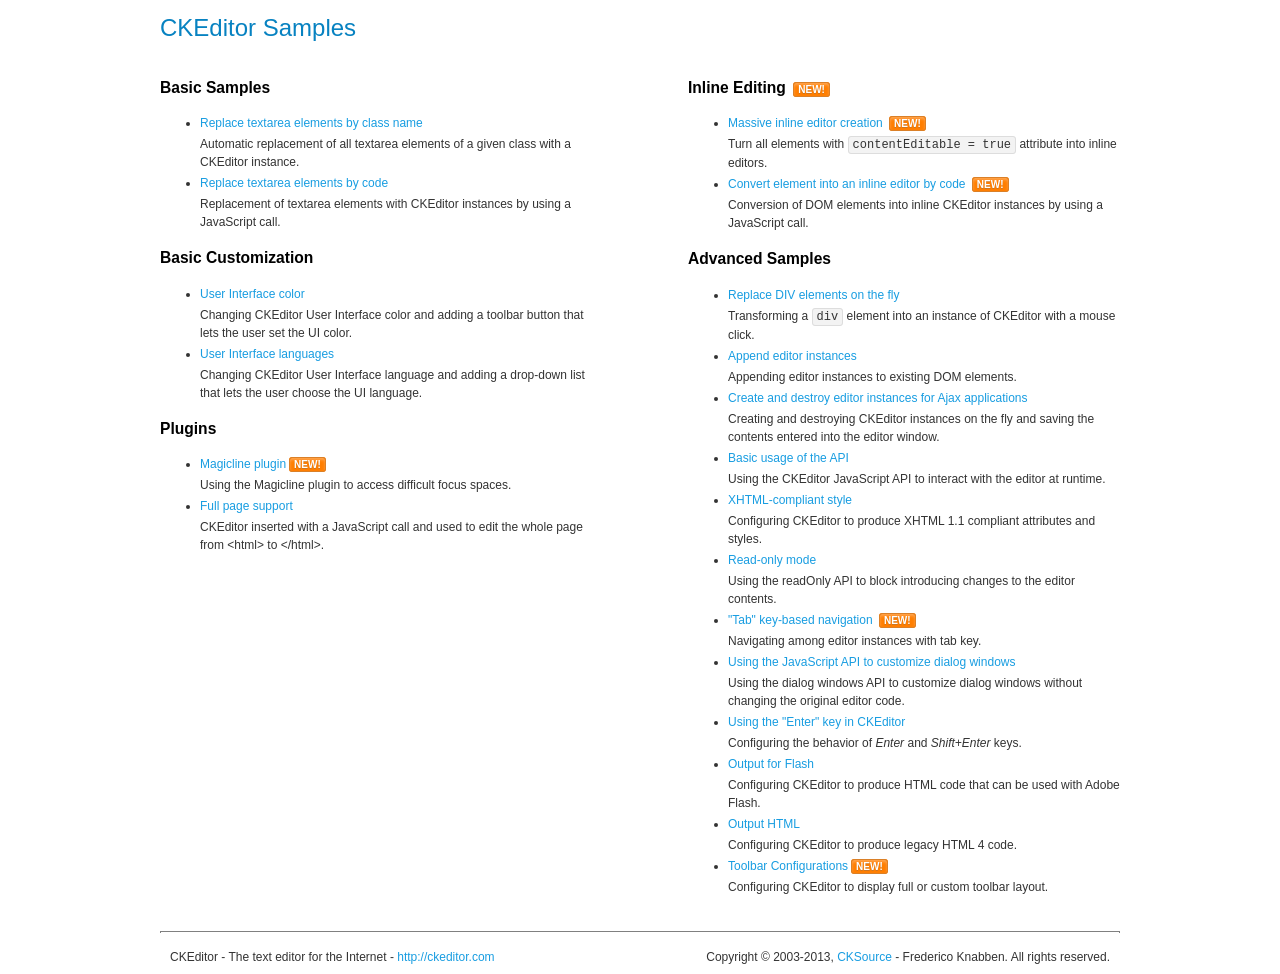
<file: libs/ckeditor/samples/index.html>
<!DOCTYPE html>
<!--
Copyright (c) 2003-2013, CKSource - Frederico Knabben. All rights reserved.
For licensing, see LICENSE.html or http://ckeditor.com/license
-->
<html>
<head>
	<title>CKEditor Samples</title>
	<meta charset="utf-8">
	<link rel="stylesheet" href="sample.css">
</head>
<body>
	<h1 class="samples">
		CKEditor Samples
	</h1>
	<div class="twoColumns">
		<div class="twoColumnsLeft">
			<h2 class="samples">
				Basic Samples
			</h2>
			<dl class="samples">
				<dt><a class="samples" href="replacebyclass.html">Replace textarea elements by class name</a></dt>
				<dd>Automatic replacement of all textarea elements of a given class with a CKEditor instance.</dd>

				<dt><a class="samples" href="replacebycode.html">Replace textarea elements by code</a></dt>
				<dd>Replacement of textarea elements with CKEditor instances by using a JavaScript call.</dd>
			</dl>

			<h2 class="samples">
				Basic Customization
			</h2>
			<dl class="samples">
				<dt><a class="samples" href="uicolor.html">User Interface color</a></dt>
				<dd>Changing CKEditor User Interface color and adding a toolbar button that lets the user set the UI color.</dd>

				<dt><a class="samples" href="uilanguages.html">User Interface languages</a></dt>
				<dd>Changing CKEditor User Interface language and adding a drop-down list that lets the user choose the UI language.</dd>
			</dl>


			<h2 class="samples">Plugins</h2>
<dl class="samples">
<dt><a class="samples" href="plugins/magicline/magicline.html">Magicline plugin</a><span class="new">New!</span></dt>
<dd>Using the Magicline plugin to access difficult focus spaces.</dd>

<dt><a class="samples" href="plugins/wysiwygarea/fullpage.html">Full page support</a></dt>
<dd>CKEditor inserted with a JavaScript call and used to edit the whole page from &lt;html&gt; to &lt;/html&gt;.</dd>
</dl>
		</div>
		<div class="twoColumnsRight">
			<h2 class="samples">
				Inline Editing <span class="new">New!</span>
			</h2>
			<dl class="samples">
				<dt><a class="samples" href="inlineall.html">Massive inline editor creation</a> <span class="new">New!</span></dt>
				<dd>Turn all elements with <code>contentEditable = true</code> attribute into inline editors.</dd>

				<dt><a class="samples" href="inlinebycode.html">Convert element into an inline editor by code</a> <span class="new">New!</span></dt>
				<dd>Conversion of DOM elements into inline CKEditor instances by using a JavaScript call.</dd>

				
			</dl>

			<h2 class="samples">
				Advanced Samples
			</h2>
			<dl class="samples">
				<dt><a class="samples" href="divreplace.html">Replace DIV elements on the fly</a></dt>
				<dd>Transforming a <code>div</code> element into an instance of CKEditor with a mouse click.</dd>

				<dt><a class="samples" href="appendto.html">Append editor instances</a></dt>
				<dd>Appending editor instances to existing DOM elements.</dd>

				<dt><a class="samples" href="ajax.html">Create and destroy editor instances for Ajax applications</a></dt>
				<dd>Creating and destroying CKEditor instances on the fly and saving the contents entered into the editor window.</dd>

				<dt><a class="samples" href="api.html">Basic usage of the API</a></dt>
				<dd>Using the CKEditor JavaScript API to interact with the editor at runtime.</dd>

				<dt><a class="samples" href="xhtmlstyle.html">XHTML-compliant style</a></dt>
				<dd>Configuring CKEditor to produce XHTML 1.1 compliant attributes and styles.</dd>

				<dt><a class="samples" href="readonly.html">Read-only mode</a></dt>
				<dd>Using the readOnly API to block introducing changes to the editor contents.</dd>

				<dt><a class="samples" href="tabindex.html">"Tab" key-based navigation</a> <span class="new">New!</span></dt>
				<dd>Navigating among editor instances with tab key.</dd>


				
<dt><a class="samples" href="plugins/dialog/dialog.html">Using the JavaScript API to customize dialog windows</a></dt>
<dd>Using the dialog windows API to customize dialog windows without changing the original editor code.</dd>

<dt><a class="samples" href="plugins/enterkey/enterkey.html">Using the &quot;Enter&quot; key in CKEditor</a></dt>
<dd>Configuring the behavior of <em>Enter</em> and <em>Shift+Enter</em> keys.</dd>

<dt><a class="samples" href="plugins/htmlwriter/outputforflash.html">Output for Flash</a></dt>
<dd>Configuring CKEditor to produce HTML code that can be used with Adobe Flash.</dd>

<dt><a class="samples" href="plugins/htmlwriter/outputhtml.html">Output HTML</a></dt>
<dd>Configuring CKEditor to produce legacy HTML 4 code.</dd>

<dt><a class="samples" href="plugins/toolbar/toolbar.html">Toolbar Configurations</a><span class="new">New!</span></dt>
<dd>Configuring CKEditor to display full or custom toolbar layout.</dd>

			</dl>
		</div>
	</div>
	<div id="footer">
		<hr>
		<p>
			CKEditor - The text editor for the Internet - <a class="samples" href="http://ckeditor.com/">http://ckeditor.com</a>
		</p>
		<p id="copy">
			Copyright &copy; 2003-2013, <a class="samples" href="http://cksource.com/">CKSource</a> - Frederico Knabben. All rights reserved.
		</p>
	</div>
</body>
</html>
</file>
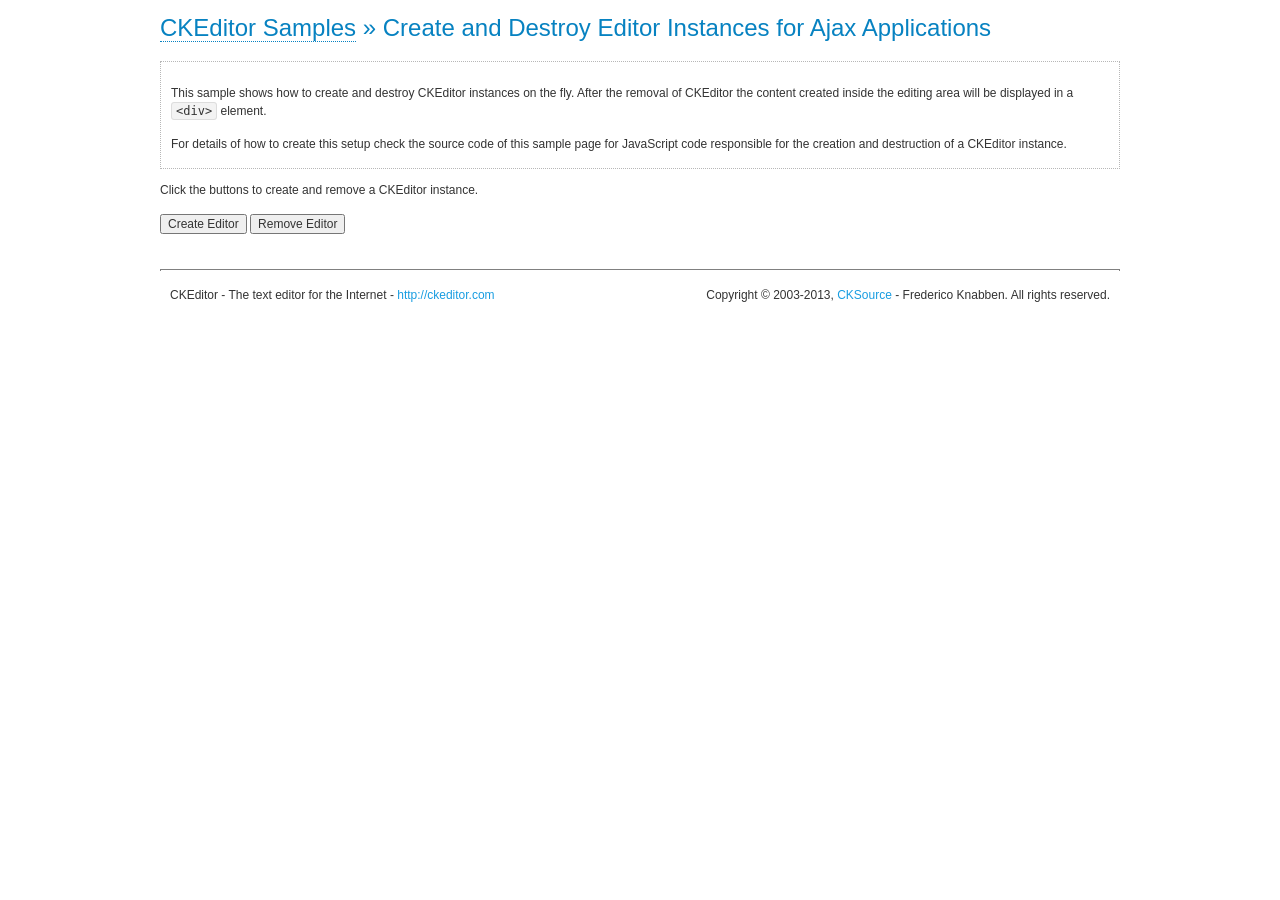
<file: libs/ckeditor/samples/ajax.html>
<!DOCTYPE html>
<!--
Copyright (c) 2003-2013, CKSource - Frederico Knabben. All rights reserved.
For licensing, see LICENSE.html or http://ckeditor.com/license
-->
<html>
<head>
	<title>Ajax &mdash; CKEditor Sample</title>
	<meta charset="utf-8">
	<script src="../ckeditor.js"></script>
	<link rel="stylesheet" href="sample.css">
	<script>

		var editor, html = '';

		function createEditor() {
			if ( editor )
				return;

			// Create a new editor inside the <div id="editor">, setting its value to html
			var config = {};
			editor = CKEDITOR.appendTo( 'editor', config, html );
		}

		function removeEditor() {
			if ( !editor )
				return;

			// Retrieve the editor contents. In an Ajax application, this data would be
			// sent to the server or used in any other way.
			document.getElementById( 'editorcontents' ).innerHTML = html = editor.getData();
			document.getElementById( 'contents' ).style.display = '';

			// Destroy the editor.
			editor.destroy();
			editor = null;
		}

	</script>
</head>
<body>
	<h1 class="samples">
		<a href="index.html">CKEditor Samples</a> &raquo; Create and Destroy Editor Instances for Ajax Applications
	</h1>
	<div class="description">
		<p>
			This sample shows how to create and destroy CKEditor instances on the fly. After the removal of CKEditor the content created inside the editing
			area will be displayed in a <code>&lt;div&gt;</code> element.
		</p>
		<p>
			For details of how to create this setup check the source code of this sample page
			for JavaScript code responsible for the creation and destruction of a CKEditor instance.
		</p>
	</div>
	<p>Click the buttons to create and remove a CKEditor instance.</p>
	<p>
		<input onclick="createEditor();" type="button" value="Create Editor">
		<input onclick="removeEditor();" type="button" value="Remove Editor">
	</p>
	<!-- This div will hold the editor. -->
	<div id="editor">
	</div>
	<div id="contents" style="display: none">
		<p>
			Edited Contents:
		</p>
		<!-- This div will be used to display the editor contents. -->
		<div id="editorcontents">
		</div>
	</div>
	<div id="footer">
		<hr>
		<p>
			CKEditor - The text editor for the Internet - <a class="samples" href="http://ckeditor.com/">http://ckeditor.com</a>
		</p>
		<p id="copy">
			Copyright &copy; 2003-2013, <a class="samples" href="http://cksource.com/">CKSource</a> - Frederico
			Knabben. All rights reserved.
		</p>
	</div>
</body>
</html>
</file>
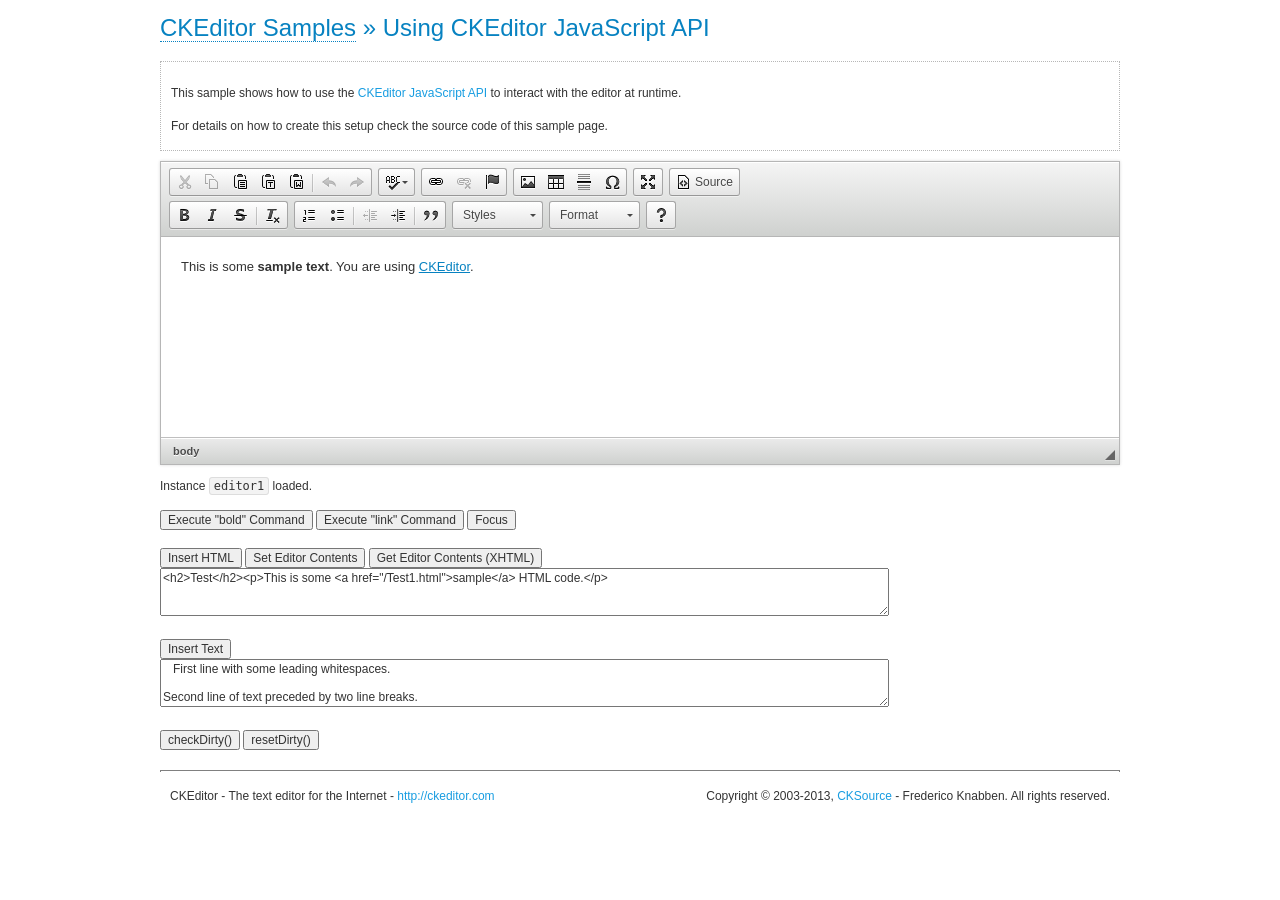
<file: libs/ckeditor/samples/api.html>
<!DOCTYPE html>
<!--
Copyright (c) 2003-2013, CKSource - Frederico Knabben. All rights reserved.
For licensing, see LICENSE.html or http://ckeditor.com/license
-->
<html>
<head>
	<meta charset="utf-8">
	<title>API Usage &mdash; CKEditor Sample</title>
	<script src="../ckeditor.js"></script>
	<link href="sample.css" rel="stylesheet">
	<script>

// The instanceReady event is fired, when an instance of CKEditor has finished
// its initialization.
CKEDITOR.on( 'instanceReady', function( ev ) {
	// Show the editor name and description in the browser status bar.
	document.getElementById( 'eMessage' ).innerHTML = 'Instance <code>' + ev.editor.name + '<\/code> loaded.';

	// Show this sample buttons.
	document.getElementById( 'eButtons' ).style.display = 'block';
});

function InsertHTML() {
	// Get the editor instance that we want to interact with.
	var editor = CKEDITOR.instances.editor1;
	var value = document.getElementById( 'htmlArea' ).value;

	// Check the active editing mode.
	if ( editor.mode == 'wysiwyg' )
	{
		// Insert HTML code.
		// http://docs.ckeditor.com/#!/api/CKEDITOR.editor-method-insertHtml
		editor.insertHtml( value );
	}
	else
		alert( 'You must be in WYSIWYG mode!' );
}

function InsertText() {
	// Get the editor instance that we want to interact with.
	var editor = CKEDITOR.instances.editor1;
	var value = document.getElementById( 'txtArea' ).value;

	// Check the active editing mode.
	if ( editor.mode == 'wysiwyg' )
	{
		// Insert as plain text.
		// http://docs.ckeditor.com/#!/api/CKEDITOR.editor-method-insertText
		editor.insertText( value );
	}
	else
		alert( 'You must be in WYSIWYG mode!' );
}

function SetContents() {
	// Get the editor instance that we want to interact with.
	var editor = CKEDITOR.instances.editor1;
	var value = document.getElementById( 'htmlArea' ).value;

	// Set editor contents (replace current contents).
	// http://docs.ckeditor.com/#!/api/CKEDITOR.editor-method-setData
	editor.setData( value );
}

function GetContents() {
	// Get the editor instance that you want to interact with.
	var editor = CKEDITOR.instances.editor1;

	// Get editor contents
	// http://docs.ckeditor.com/#!/api/CKEDITOR.editor-method-getData
	alert( editor.getData() );
}

function ExecuteCommand( commandName ) {
	// Get the editor instance that we want to interact with.
	var editor = CKEDITOR.instances.editor1;

	// Check the active editing mode.
	if ( editor.mode == 'wysiwyg' )
	{
		// Execute the command.
		// http://docs.ckeditor.com/#!/api/CKEDITOR.editor-method-execCommand
		editor.execCommand( commandName );
	}
	else
		alert( 'You must be in WYSIWYG mode!' );
}

function CheckDirty() {
	// Get the editor instance that we want to interact with.
	var editor = CKEDITOR.instances.editor1;
	// Checks whether the current editor contents present changes when compared
	// to the contents loaded into the editor at startup
	// http://docs.ckeditor.com/#!/api/CKEDITOR.editor-method-checkDirty
	alert( editor.checkDirty() );
}

function ResetDirty() {
	// Get the editor instance that we want to interact with.
	var editor = CKEDITOR.instances.editor1;
	// Resets the "dirty state" of the editor (see CheckDirty())
	// http://docs.ckeditor.com/#!/api/CKEDITOR.editor-method-resetDirty
	editor.resetDirty();
	alert( 'The "IsDirty" status has been reset' );
}

function Focus() {
	CKEDITOR.instances.editor1.focus();
}

function onFocus() {
	document.getElementById( 'eMessage' ).innerHTML = '<b>' + this.name + ' is focused </b>';
}

function onBlur() {
	document.getElementById( 'eMessage' ).innerHTML = this.name + ' lost focus';
}

	</script>

</head>
<body>
	<h1 class="samples">
		<a href="index.html">CKEditor Samples</a> &raquo; Using CKEditor JavaScript API
	</h1>
	<div class="description">
	<p>
		This sample shows how to use the
		<a class="samples" href="http://docs.ckeditor.com/#!/api/CKEDITOR.editor">CKEditor JavaScript API</a>
		to interact with the editor at runtime.
	</p>
	<p>
		For details on how to create this setup check the source code of this sample page.
	</p>
	</div>

	<!-- This <div> holds alert messages to be display in the sample page. -->
	<div id="alerts">
		<noscript>
			<p>
				<strong>CKEditor requires JavaScript to run</strong>. In a browser with no JavaScript
				support, like yours, you should still see the contents (HTML data) and you should
				be able to edit it normally, without a rich editor interface.
			</p>
		</noscript>
	</div>
	<form action="../../../samples/sample_posteddata.php" method="post">
		<textarea cols="100" id="editor1" name="editor1" rows="10">&lt;p&gt;This is some &lt;strong&gt;sample text&lt;/strong&gt;. You are using &lt;a href="http://ckeditor.com/"&gt;CKEditor&lt;/a&gt;.&lt;/p&gt;</textarea>

		<script>
			// Replace the <textarea id="editor1"> with an CKEditor instance.
			CKEDITOR.replace( 'editor1', {
				on: {
					focus: onFocus,
					blur: onBlur,

					// Check for availability of corresponding plugins.
					pluginsLoaded: function( evt ) {
						var doc = CKEDITOR.document, ed = evt.editor;
						if ( !ed.getCommand( 'bold' ) )
							doc.getById( 'exec-bold' ).hide();
						if ( !ed.getCommand( 'link' ) )
							doc.getById( 'exec-link' ).hide();
					}
				}
			});
		</script>

		<p id="eMessage">
		</p>

		<div id="eButtons" style="display: none">
			<input id="exec-bold" onclick="ExecuteCommand('bold');" type="button" value="Execute &quot;bold&quot; Command">
			<input id="exec-link" onclick="ExecuteCommand('link');" type="button" value="Execute &quot;link&quot; Command">
			<input onclick="Focus();" type="button" value="Focus">
			<br><br>
			<input onclick="InsertHTML();" type="button" value="Insert HTML">
			<input onclick="SetContents();" type="button" value="Set Editor Contents">
			<input onclick="GetContents();" type="button" value="Get Editor Contents (XHTML)">
			<br>
			<textarea cols="100" id="htmlArea" rows="3">&lt;h2&gt;Test&lt;/h2&gt;&lt;p&gt;This is some &lt;a href="/Test1.html"&gt;sample&lt;/a&gt; HTML code.&lt;/p&gt;</textarea>
			<br>
			<br>
			<input onclick="InsertText();" type="button" value="Insert Text">
			<br>
			<textarea cols="100" id="txtArea" rows="3">   First line with some leading whitespaces.

Second line of text preceded by two line breaks.</textarea>
			<br>
			<br>
			<input onclick="CheckDirty();" type="button" value="checkDirty()">
			<input onclick="ResetDirty();" type="button" value="resetDirty()">
		</div>
	</form>
	<div id="footer">
		<hr>
		<p>
			CKEditor - The text editor for the Internet - <a class="samples" href="http://ckeditor.com/">http://ckeditor.com</a>
		</p>
		<p id="copy">
			Copyright &copy; 2003-2013, <a class="samples" href="http://cksource.com/">CKSource</a> - Frederico
			Knabben. All rights reserved.
		</p>
	</div>
</body>
</html>
</file>
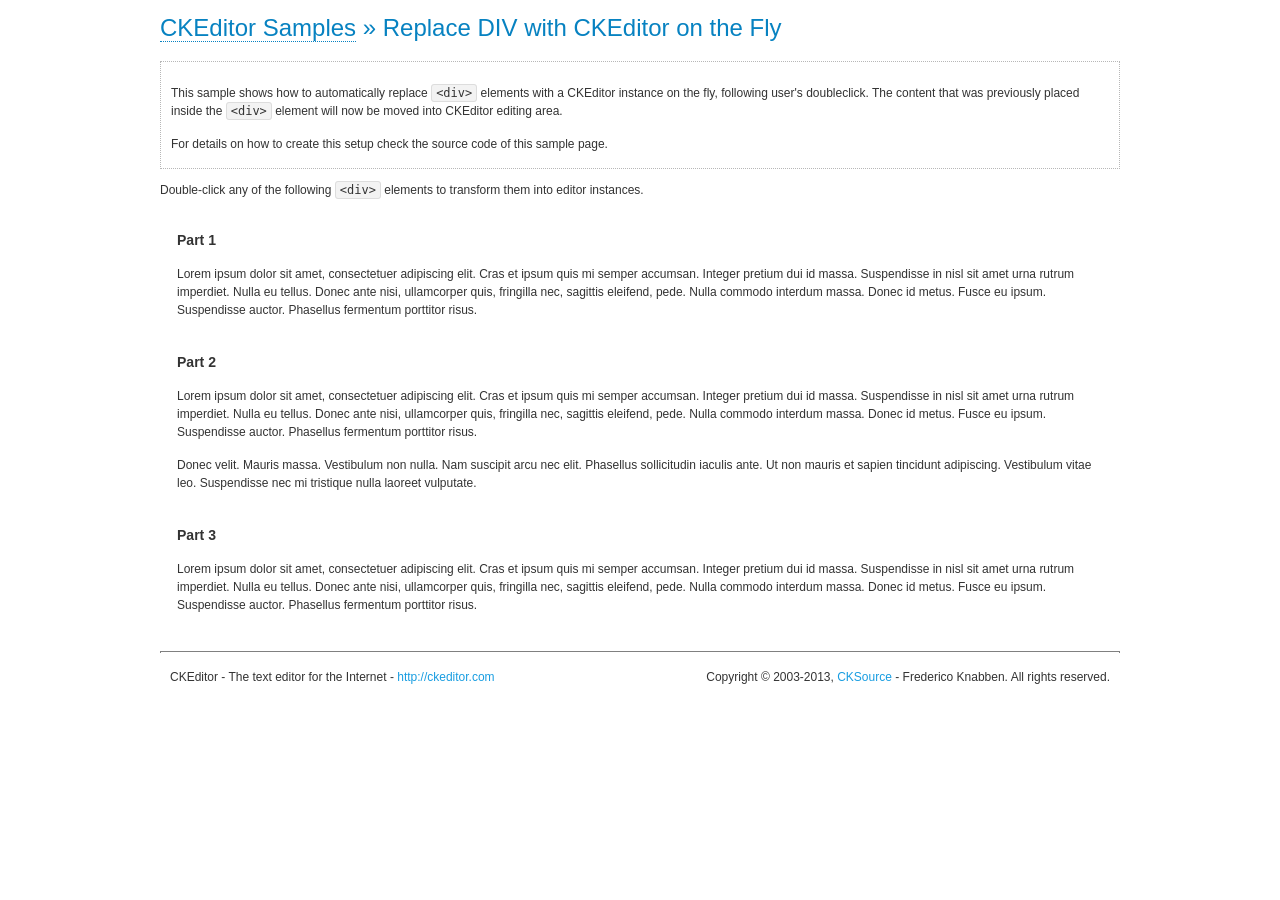
<file: libs/ckeditor/samples/divreplace.html>
<!DOCTYPE html>
<!--
Copyright (c) 2003-2013, CKSource - Frederico Knabben. All rights reserved.
For licensing, see LICENSE.html or http://ckeditor.com/license
-->
<html>
<head>
	<title>Replace DIV &mdash; CKEditor Sample</title>
	<meta charset="utf-8">
	<script src="../ckeditor.js"></script>
	<link href="sample.css" rel="stylesheet">
	<style>

		div.editable
		{
			border: solid 2px Transparent;
			padding-left: 15px;
			padding-right: 15px;
		}

		div.editable:hover
		{
			border-color: black;
		}

	</style>
	<script>

		// Uncomment the following code to test the "Timeout Loading Method".
		// CKEDITOR.loadFullCoreTimeout = 5;

		window.onload = function() {
			// Listen to the double click event.
			if ( window.addEventListener )
				document.body.addEventListener( 'dblclick', onDoubleClick, false );
			else if ( window.attachEvent )
				document.body.attachEvent( 'ondblclick', onDoubleClick );

		};

		function onDoubleClick( ev ) {
			// Get the element which fired the event. This is not necessarily the
			// element to which the event has been attached.
			var element = ev.target || ev.srcElement;

			// Find out the div that holds this element.
			var name;

			do {
				element = element.parentNode;
			}
			while ( element && ( name = element.nodeName.toLowerCase() ) &&
				( name != 'div' || element.className.indexOf( 'editable' ) == -1 ) && name != 'body' );

			if ( name == 'div' && element.className.indexOf( 'editable' ) != -1 )
				replaceDiv( element );
		}

		var editor;

		function replaceDiv( div ) {
			if ( editor )
				editor.destroy();

			editor = CKEDITOR.replace( div );
		}

	</script>
</head>
<body>
	<h1 class="samples">
		<a href="index.html">CKEditor Samples</a> &raquo; Replace DIV with CKEditor on the Fly
	</h1>
	<div class="description">
		<p>
			This sample shows how to automatically replace <code>&lt;div&gt;</code> elements
			with a CKEditor instance on the fly, following user's doubleclick. The content
			that was previously placed inside the <code>&lt;div&gt;</code> element will now
			be moved into CKEditor editing area.
		</p>
		<p>
			For details on how to create this setup check the source code of this sample page.
		</p>
	</div>
	<p>
		Double-click any of the following <code>&lt;div&gt;</code> elements to transform them into
		editor instances.
	</p>
	<div class="editable">
		<h3>
			Part 1
		</h3>
		<p>
			Lorem ipsum dolor sit amet, consectetuer adipiscing elit. Cras et ipsum quis mi
			semper accumsan. Integer pretium dui id massa. Suspendisse in nisl sit amet urna
			rutrum imperdiet. Nulla eu tellus. Donec ante nisi, ullamcorper quis, fringilla
			nec, sagittis eleifend, pede. Nulla commodo interdum massa. Donec id metus. Fusce
			eu ipsum. Suspendisse auctor. Phasellus fermentum porttitor risus.
		</p>
	</div>
	<div class="editable">
		<h3>
			Part 2
		</h3>
		<p>
			Lorem ipsum dolor sit amet, consectetuer adipiscing elit. Cras et ipsum quis mi
			semper accumsan. Integer pretium dui id massa. Suspendisse in nisl sit amet urna
			rutrum imperdiet. Nulla eu tellus. Donec ante nisi, ullamcorper quis, fringilla
			nec, sagittis eleifend, pede. Nulla commodo interdum massa. Donec id metus. Fusce
			eu ipsum. Suspendisse auctor. Phasellus fermentum porttitor risus.
		</p>
		<p>
			Donec velit. Mauris massa. Vestibulum non nulla. Nam suscipit arcu nec elit. Phasellus
			sollicitudin iaculis ante. Ut non mauris et sapien tincidunt adipiscing. Vestibulum
			vitae leo. Suspendisse nec mi tristique nulla laoreet vulputate.
		</p>
	</div>
	<div class="editable">
		<h3>
			Part 3
		</h3>
		<p>
			Lorem ipsum dolor sit amet, consectetuer adipiscing elit. Cras et ipsum quis mi
			semper accumsan. Integer pretium dui id massa. Suspendisse in nisl sit amet urna
			rutrum imperdiet. Nulla eu tellus. Donec ante nisi, ullamcorper quis, fringilla
			nec, sagittis eleifend, pede. Nulla commodo interdum massa. Donec id metus. Fusce
			eu ipsum. Suspendisse auctor. Phasellus fermentum porttitor risus.
		</p>
	</div>
	<div id="footer">
		<hr>
		<p>
			CKEditor - The text editor for the Internet - <a class="samples" href="http://ckeditor.com/">http://ckeditor.com</a>
		</p>
		<p id="copy">
			Copyright &copy; 2003-2013, <a class="samples" href="http://cksource.com/">CKSource</a> - Frederico
			Knabben. All rights reserved.
		</p>
	</div>
</body>
</html>
</file>
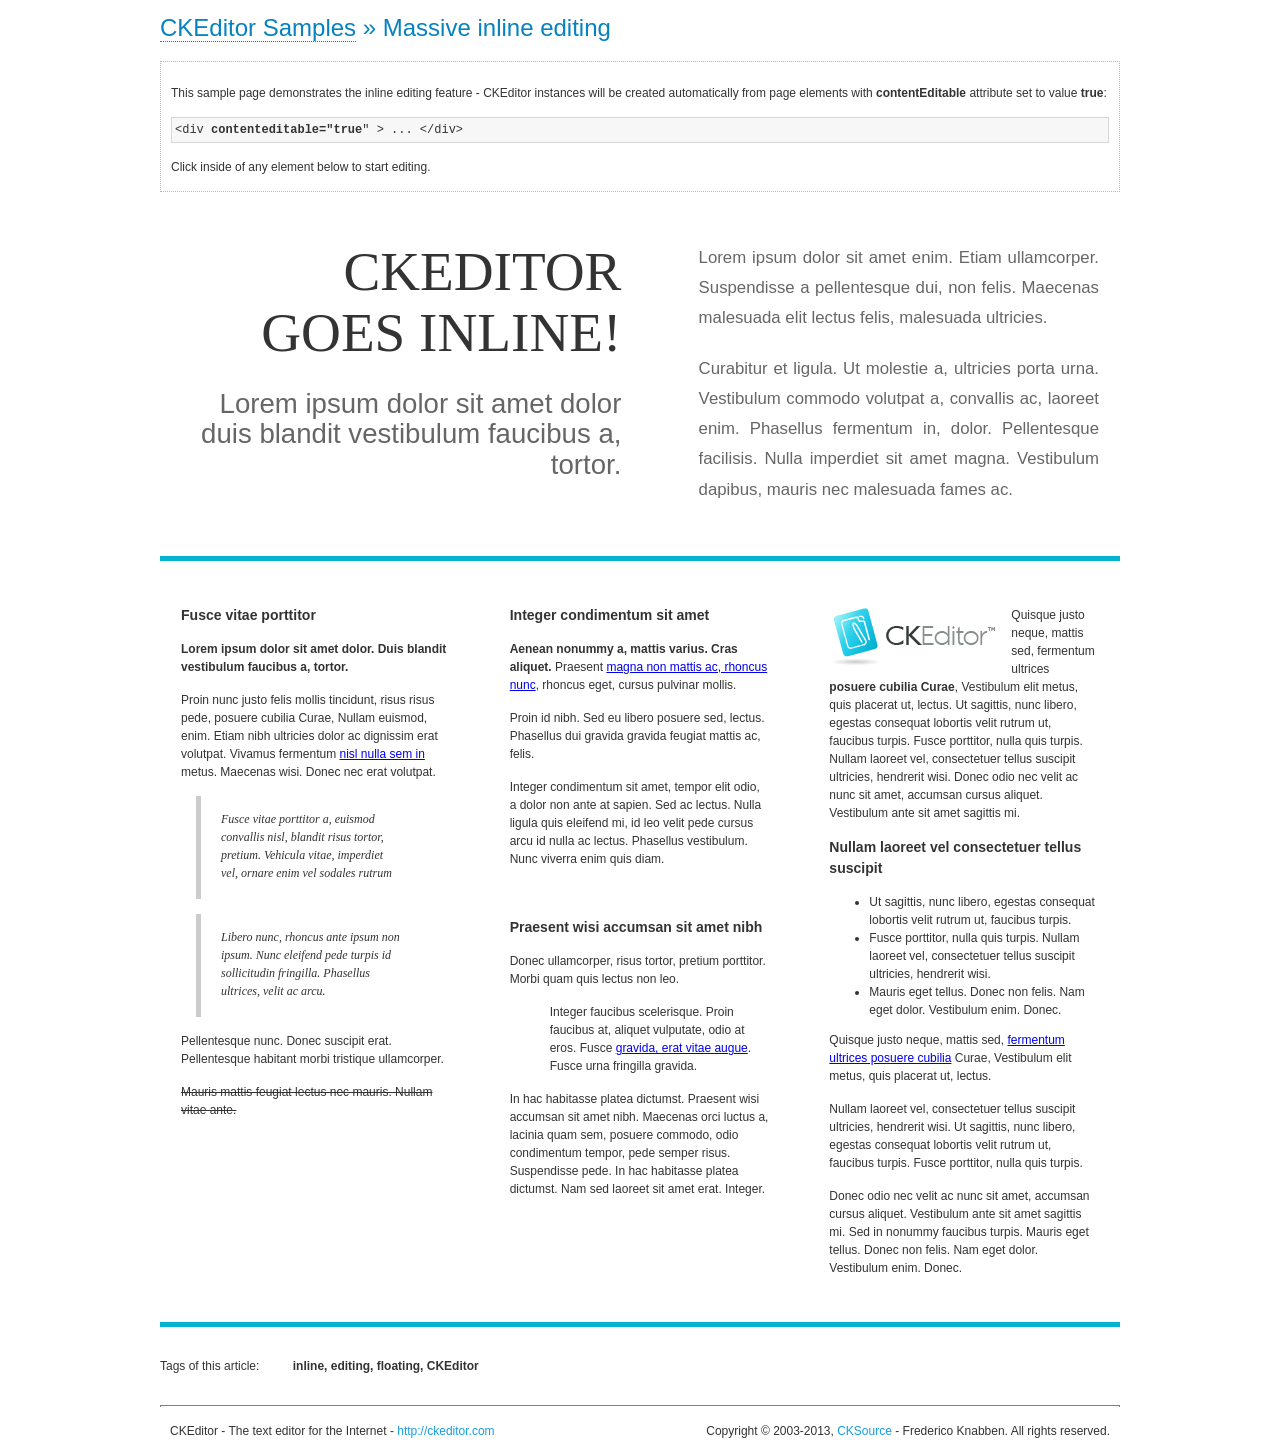
<file: libs/ckeditor/samples/inlineall.html>
<!DOCTYPE html>
<!--
Copyright (c) 2003-2013, CKSource - Frederico Knabben. All rights reserved.
For licensing, see LICENSE.html or http://ckeditor.com/license
-->
<html>
<head>
	<title>Massive inline editing &mdash; CKEditor Sample</title>
	<meta charset="utf-8">
	<script src="../ckeditor.js"></script>
	<script>

		// This code is generally not necessary, but it is here to demonstrate
		// how to customize specific editor instances on the fly. This fits well
		// this demo because we have editable elements (like headers) that
		// require less features.

		// The "instanceCreated" event is fired for every editor instance created.
		CKEDITOR.on( 'instanceCreated', function( event ) {
			var editor = event.editor,
				element = editor.element;

			// Customize editors for headers and tag list.
			// These editors don't need features like smileys, templates, iframes etc.
			if ( element.is( 'h1', 'h2', 'h3' ) || element.getAttribute( 'id' ) == 'taglist' ) {
				// Customize the editor configurations on "configLoaded" event,
				// which is fired after the configuration file loading and
				// execution. This makes it possible to change the
				// configurations before the editor initialization takes place.
				editor.on( 'configLoaded', function() {

					// Remove unnecessary plugins to make the editor simpler.
					editor.config.removePlugins = 'colorbutton,find,flash,font,' +
						'forms,iframe,image,newpage,removeformat,' +
						'smiley,specialchar,stylescombo,templates';

					// Rearrange the layout of the toolbar.
					editor.config.toolbarGroups = [
						{ name: 'editing',		groups: [ 'basicstyles', 'links' ] },
						{ name: 'undo' },
						{ name: 'clipboard',	groups: [ 'selection', 'clipboard' ] },
						{ name: 'about' }
					];
				});
			}
		});

	</script>
	<link href="sample.css" rel="stylesheet">
	<style>

		/* The following styles are just to make the page look nice. */

		/* Workaround to show Arial Black in Firefox. */
		@font-face
		{
			font-family: 'arial-black';
			src: local('Arial Black');
		}

		*[contenteditable="true"]
		{
			padding: 10px;
		}

		#container
		{
			width: 960px;
			margin: 30px auto 0;
		}

		#header
		{
			overflow: hidden;
			padding: 0 0 30px;
			border-bottom: 5px solid #05B2D2;
			position: relative;
		}

		#headerLeft,
		#headerRight
		{
			width: 49%;
			overflow: hidden;
		}

		#headerLeft
		{
			float: left;
			padding: 10px 1px 1px;
		}

		#headerLeft h2,
		#headerLeft h3
		{
			text-align: right;
			margin: 0;
			overflow: hidden;
			font-weight: normal;
		}

		#headerLeft h2
		{
			font-family: "Arial Black",arial-black;
			font-size: 4.6em;
			line-height: 1.1em;
			text-transform: uppercase;
		}

		#headerLeft h3
		{
			font-size: 2.3em;
			line-height: 1.1em;
			margin: .2em 0 0;
			color: #666;
		}

		#headerRight
		{
			float: right;
			padding: 1px;
		}

		#headerRight p
		{
			line-height: 1.8em;
			text-align: justify;
			margin: 0;
		}

		#headerRight p + p
		{
			margin-top: 20px;
		}

		#headerRight > div
		{
			padding: 20px;
			margin: 0 0 0 30px;
			font-size: 1.4em;
			color: #666;
		}

		#columns
		{
			color: #333;
			overflow: hidden;
			padding: 20px 0;
		}

		#columns > div
		{
			float: left;
			width: 33.3%;
		}

		#columns #column1 > div
		{
			margin-left: 1px;
		}

		#columns #column3 > div
		{
			margin-right: 1px;
		}

		#columns > div > div
		{
			margin: 0px 10px;
			padding: 10px 20px;
		}

		#columns blockquote
		{
			margin-left: 15px;
		}

		#tagLine
		{
			border-top: 5px solid #05B2D2;
			padding-top: 20px;
		}

		#taglist {
			display: inline-block;
			margin-left: 20px;
			font-weight: bold;
			margin: 0 0 0 20px;
		}

	</style>
</head>
<body>
<div>
	<h1 class="samples"><a href="index.html">CKEditor Samples</a> &raquo; Massive inline editing</h1>
	<div class="description">
		<p>This sample page demonstrates the inline editing feature - CKEditor instances will be created automatically from page elements with <strong>contentEditable</strong> attribute set to value <strong>true</strong>:</p>
		<pre class="samples">&lt;div <strong>contenteditable="true</strong>" &gt; ... &lt;/div&gt;</pre>
		<p>Click inside of any element below to start editing.</p>
	</div>
</div>
<div id="container">
	<div id="header">
		<div id="headerLeft">
			<h2 id="sampleTitle" contenteditable="true">
				CKEditor<br> Goes Inline!
			</h2>
			<h3 contenteditable="true">
				Lorem ipsum dolor sit amet dolor duis blandit vestibulum faucibus a, tortor.
			</h3>
		</div>
		<div id="headerRight">
			<div contenteditable="true">
				<p>
					Lorem ipsum dolor sit amet enim. Etiam ullamcorper. Suspendisse a pellentesque dui, non felis. Maecenas malesuada elit lectus felis, malesuada ultricies.
				</p>
				<p>
					Curabitur et ligula. Ut molestie a, ultricies porta urna. Vestibulum commodo volutpat a, convallis ac, laoreet enim. Phasellus fermentum in, dolor. Pellentesque facilisis. Nulla imperdiet sit amet magna. Vestibulum dapibus, mauris nec malesuada fames ac.
				</p>
			</div>
		</div>
	</div>
	<div id="columns">
		<div id="column1">
			<div contenteditable="true">
				<h3>
					Fusce vitae porttitor
				</h3>
				<p>
					<strong>
						Lorem ipsum dolor sit amet dolor. Duis blandit vestibulum faucibus a, tortor.
					</strong>
				</p>
				<p>
					Proin nunc justo felis mollis tincidunt, risus risus pede, posuere cubilia Curae, Nullam euismod, enim. Etiam nibh ultricies dolor ac dignissim erat volutpat. Vivamus fermentum <a href="http://ckeditor.com/">nisl nulla sem in</a> metus. Maecenas wisi. Donec nec erat volutpat.
				</p>
				<blockquote>
					<p>
						Fusce vitae porttitor a, euismod convallis nisl, blandit risus tortor, pretium.
						Vehicula vitae, imperdiet vel, ornare enim vel sodales rutrum
					</p>
				</blockquote>
				<blockquote>
					<p>
						Libero nunc, rhoncus ante ipsum non ipsum. Nunc eleifend pede turpis id sollicitudin fringilla. Phasellus ultrices, velit ac arcu.
					</p>
				</blockquote>
				<p>Pellentesque nunc. Donec suscipit erat. Pellentesque habitant morbi tristique ullamcorper.</p>
				<p><strike>Mauris mattis feugiat lectus nec mauris. Nullam vitae ante.</strike></p>
			</div>
		</div>
		<div id="column2">
			<div contenteditable="true">
				<h3>
					Integer condimentum sit amet
				</h3>
				<p>
					<strong>Aenean nonummy a, mattis varius. Cras aliquet.</strong>
					Praesent <a href="http://ckeditor.com/">magna non mattis ac, rhoncus nunc</a>, rhoncus eget, cursus pulvinar mollis.</p>
				<p>Proin id nibh. Sed eu libero posuere sed, lectus. Phasellus dui gravida gravida feugiat mattis ac, felis.</p>
				<p>Integer condimentum sit amet, tempor elit odio, a dolor non ante at sapien. Sed ac lectus. Nulla ligula quis eleifend mi, id leo velit pede cursus arcu id nulla ac lectus. Phasellus vestibulum. Nunc viverra enim quis diam.</p>
			</div>
			<div contenteditable="true">
				<h3>
					Praesent wisi accumsan sit amet nibh
				</h3>
				<p>Donec ullamcorper, risus tortor, pretium porttitor. Morbi quam quis lectus non leo.</p>
				<p style="margin-left: 40px; ">Integer faucibus scelerisque. Proin faucibus at, aliquet vulputate, odio at eros. Fusce <a href="http://ckeditor.com/">gravida, erat vitae augue</a>. Fusce urna fringilla gravida.</p>
				<p>In hac habitasse platea dictumst. Praesent wisi accumsan sit amet nibh. Maecenas orci luctus a, lacinia quam sem, posuere commodo, odio condimentum tempor, pede semper risus. Suspendisse pede. In hac habitasse platea dictumst. Nam sed laoreet sit amet erat. Integer.</p>
			</div>
		</div>
		<div id="column3">
			<div contenteditable="true">
				<p>
					<img src="assets/inlineall/logo.png" alt="CKEditor logo" style="float:left">
				</p>
				<p>Quisque justo neque, mattis sed, fermentum ultrices <strong>posuere cubilia Curae</strong>, Vestibulum elit metus, quis placerat ut, lectus. Ut sagittis, nunc libero, egestas consequat lobortis velit rutrum ut, faucibus turpis. Fusce porttitor, nulla quis turpis. Nullam laoreet vel, consectetuer tellus suscipit ultricies, hendrerit wisi. Donec odio nec velit ac nunc sit amet, accumsan cursus aliquet. Vestibulum ante sit amet sagittis mi.</p>
				<h3>
					Nullam laoreet vel consectetuer tellus suscipit
				</h3>
				<ul>
					<li>Ut sagittis, nunc libero, egestas consequat lobortis velit rutrum ut, faucibus turpis.</li>
					<li>Fusce porttitor, nulla quis turpis. Nullam laoreet vel, consectetuer tellus suscipit ultricies, hendrerit wisi.</li>
					<li>Mauris eget tellus. Donec non felis. Nam eget dolor. Vestibulum enim. Donec.</li>
				</ul>
				<p>Quisque justo neque, mattis sed, <a href="http://ckeditor.com/">fermentum ultrices posuere cubilia</a> Curae, Vestibulum elit metus, quis placerat ut, lectus.</p>
				<p>Nullam laoreet vel, consectetuer tellus suscipit ultricies, hendrerit wisi. Ut sagittis, nunc libero, egestas consequat lobortis velit rutrum ut, faucibus turpis. Fusce porttitor, nulla quis turpis.</p>
				<p>Donec odio nec velit ac nunc sit amet, accumsan cursus aliquet. Vestibulum ante sit amet sagittis mi. Sed in nonummy faucibus turpis. Mauris eget tellus. Donec non felis. Nam eget dolor. Vestibulum enim. Donec.</p>
			</div>
		</div>
	</div>
	<div id="tagLine">
		Tags of this article:
		<p id="taglist" contenteditable="true">
			inline, editing, floating, CKEditor
		</p>
	</div>
</div>
<div id="footer">
	<hr>
	<p>
		CKEditor - The text editor for the Internet - <a class="samples" href="http://ckeditor.com/">
			http://ckeditor.com</a>
	</p>
	<p id="copy">
		Copyright &copy; 2003-2013, <a class="samples" href="http://cksource.com/">CKSource</a>
		- Frederico Knabben. All rights reserved.
	</p>
</div>
</body>
</html>
</file>
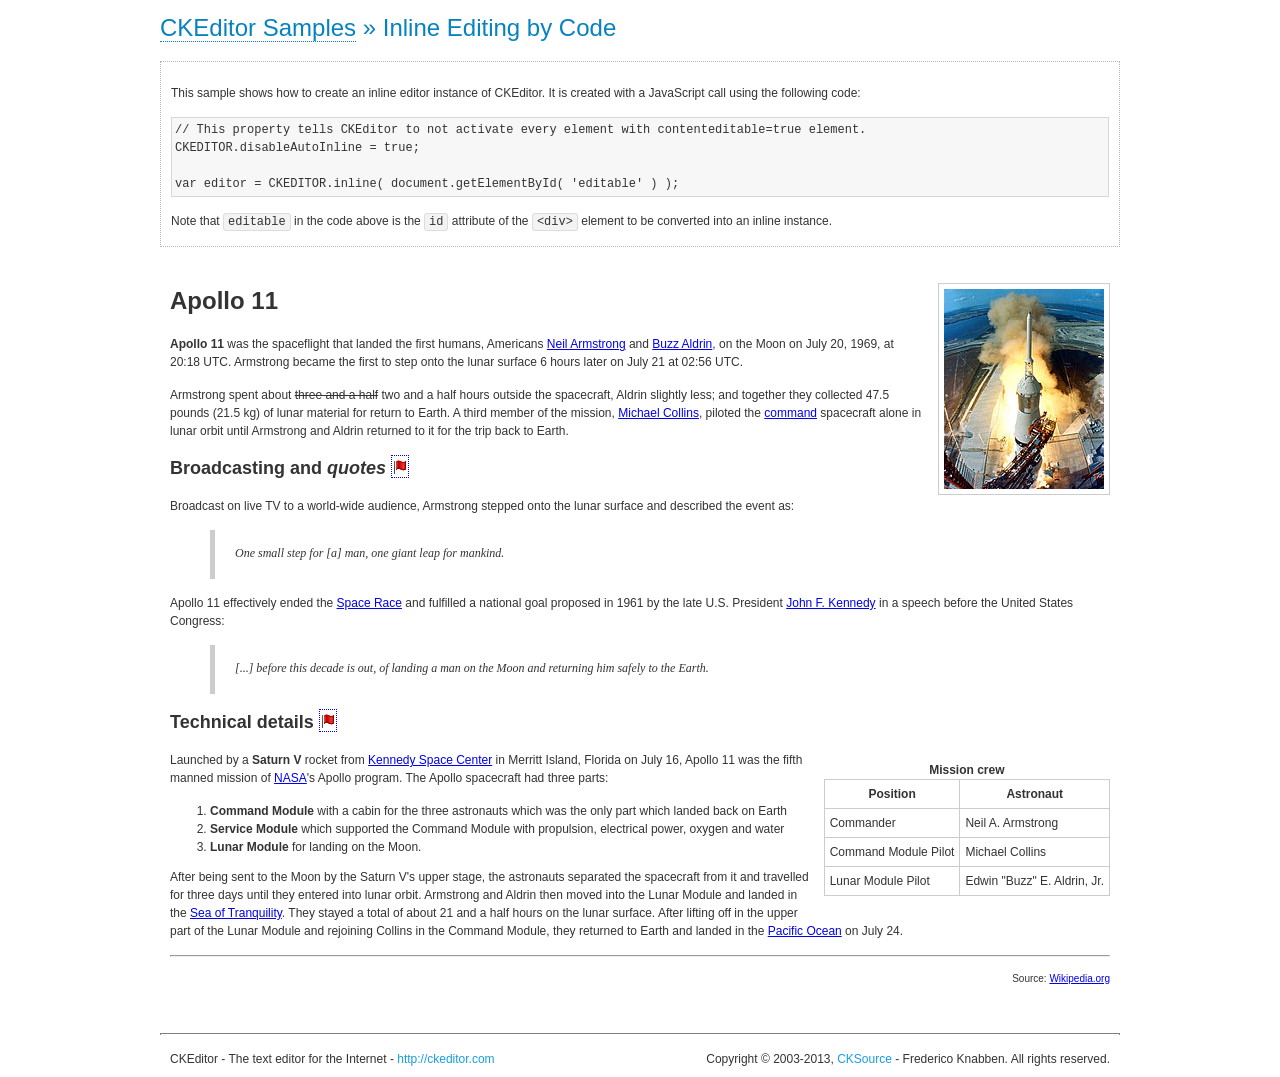
<file: libs/ckeditor/samples/inlinebycode.html>
<!DOCTYPE html>
<!--
Copyright (c) 2003-2013, CKSource - Frederico Knabben. All rights reserved.
For licensing, see LICENSE.html or http://ckeditor.com/license
-->
<html>
<head>
	<title>Inline Editing by Code &mdash; CKEditor Sample</title>
	<meta charset="utf-8">
	<script src="../ckeditor.js"></script>
	<link href="sample.css" rel="stylesheet">
	<style>

		#editable
		{
			padding: 10px;
			float: left;
		}

	</style>
</head>
<body>
	<h1 class="samples">
		<a href="index.html">CKEditor Samples</a> &raquo; Inline Editing by Code
	</h1>
	<div class="description">
		<p>
			This sample shows how to create an inline editor instance of CKEditor. It is created
			with a JavaScript call using the following code:
		</p>
<pre class="samples">
// This property tells CKEditor to not activate every element with contenteditable=true element.
CKEDITOR.disableAutoInline = true;

var editor = CKEDITOR.inline( document.getElementById( 'editable' ) );
</pre>
		<p>
			Note that <code>editable</code> in the code above is the <code>id</code>
			attribute of the <code>&lt;div&gt;</code> element to be converted into an inline instance.
		</p>
	</div>
	<div id="editable" contenteditable="true">
		<h1><img alt="Saturn V carrying Apollo 11" class="right" src="assets/sample.jpg" /> Apollo 11</h1>

		<p><b>Apollo 11</b> was the spaceflight that landed the first humans, Americans <a href="http://en.wikipedia.org/wiki/Neil_Armstrong" title="Neil Armstrong">Neil Armstrong</a> and <a href="http://en.wikipedia.org/wiki/Buzz_Aldrin" title="Buzz Aldrin">Buzz Aldrin</a>, on the Moon on July 20, 1969, at 20:18 UTC. Armstrong became the first to step onto the lunar surface 6 hours later on July 21 at 02:56 UTC.</p>

		<p>Armstrong spent about <strike>three and a half</strike> two and a half hours outside the spacecraft, Aldrin slightly less; and together they collected 47.5 pounds (21.5&nbsp;kg) of lunar material for return to Earth. A third member of the mission, <a href="http://en.wikipedia.org/wiki/Michael_Collins_(astronaut)" title="Michael Collins (astronaut)">Michael Collins</a>, piloted the <a href="http://en.wikipedia.org/wiki/Apollo_Command/Service_Module" title="Apollo Command/Service Module">command</a> spacecraft alone in lunar orbit until Armstrong and Aldrin returned to it for the trip back to Earth.</p>

		<h2>Broadcasting and <em>quotes</em> <a id="quotes" name="quotes"></a></h2>

		<p>Broadcast on live TV to a world-wide audience, Armstrong stepped onto the lunar surface and described the event as:</p>

		<blockquote>
			<p>One small step for [a] man, one giant leap for mankind.</p>
		</blockquote>

		<p>Apollo 11 effectively ended the <a href="http://en.wikipedia.org/wiki/Space_Race" title="Space Race">Space Race</a> and fulfilled a national goal proposed in 1961 by the late U.S. President <a href="http://en.wikipedia.org/wiki/John_F._Kennedy" title="John F. Kennedy">John F. Kennedy</a> in a speech before the United States Congress:</p>

		<blockquote>
			<p>[...] before this decade is out, of landing a man on the Moon and returning him safely to the Earth.</p>
		</blockquote>

		<h2>Technical details <a id="tech-details" name="tech-details"></a></h2>

		<table align="right" border="1" bordercolor="#ccc" cellpadding="5" cellspacing="0" style="border-collapse:collapse;margin:10px 0 10px 15px;">
			<caption><strong>Mission crew</strong></caption>
			<thead>
			<tr>
				<th scope="col">Position</th>
				<th scope="col">Astronaut</th>
			</tr>
			</thead>
			<tbody>
			<tr>
				<td>Commander</td>
				<td>Neil A. Armstrong</td>
			</tr>
			<tr>
				<td>Command Module Pilot</td>
				<td>Michael Collins</td>
			</tr>
			<tr>
				<td>Lunar Module Pilot</td>
				<td>Edwin &quot;Buzz&quot; E. Aldrin, Jr.</td>
			</tr>
			</tbody>
		</table>

		<p>Launched by a <strong>Saturn V</strong> rocket from <a href="http://en.wikipedia.org/wiki/Kennedy_Space_Center" title="Kennedy Space Center">Kennedy Space Center</a> in Merritt Island, Florida on July 16, Apollo 11 was the fifth manned mission of <a href="http://en.wikipedia.org/wiki/NASA" title="NASA">NASA</a>&#39;s Apollo program. The Apollo spacecraft had three parts:</p>

		<ol>
			<li><strong>Command Module</strong> with a cabin for the three astronauts which was the only part which landed back on Earth</li>
			<li><strong>Service Module</strong> which supported the Command Module with propulsion, electrical power, oxygen and water</li>
			<li><strong>Lunar Module</strong> for landing on the Moon.</li>
		</ol>

		<p>After being sent to the Moon by the Saturn V&#39;s upper stage, the astronauts separated the spacecraft from it and travelled for three days until they entered into lunar orbit. Armstrong and Aldrin then moved into the Lunar Module and landed in the <a href="http://en.wikipedia.org/wiki/Mare_Tranquillitatis" title="Mare Tranquillitatis">Sea of Tranquility</a>. They stayed a total of about 21 and a half hours on the lunar surface. After lifting off in the upper part of the Lunar Module and rejoining Collins in the Command Module, they returned to Earth and landed in the <a href="http://en.wikipedia.org/wiki/Pacific_Ocean" title="Pacific Ocean">Pacific Ocean</a> on July 24.</p>

		<hr />
		<p style="text-align: right;"><small>Source: <a href="http://en.wikipedia.org/wiki/Apollo_11">Wikipedia.org</a></small></p>
	</div>
	<script>

		// We need to turn off the automatic editor creation first.
		CKEDITOR.disableAutoInline = true;

		var editor = CKEDITOR.inline( 'editable' );

	</script>
	<div id="footer">
		<hr>
		<p contenteditable="true">
			CKEditor - The text editor for the Internet - <a class="samples" href="http://ckeditor.com/">
				http://ckeditor.com</a>
		</p>
		<p id="copy">
			Copyright &copy; 2003-2013, <a class="samples" href="http://cksource.com/">CKSource</a>
			- Frederico Knabben. All rights reserved.
		</p>
	</div>
</body>
</html>
</file>
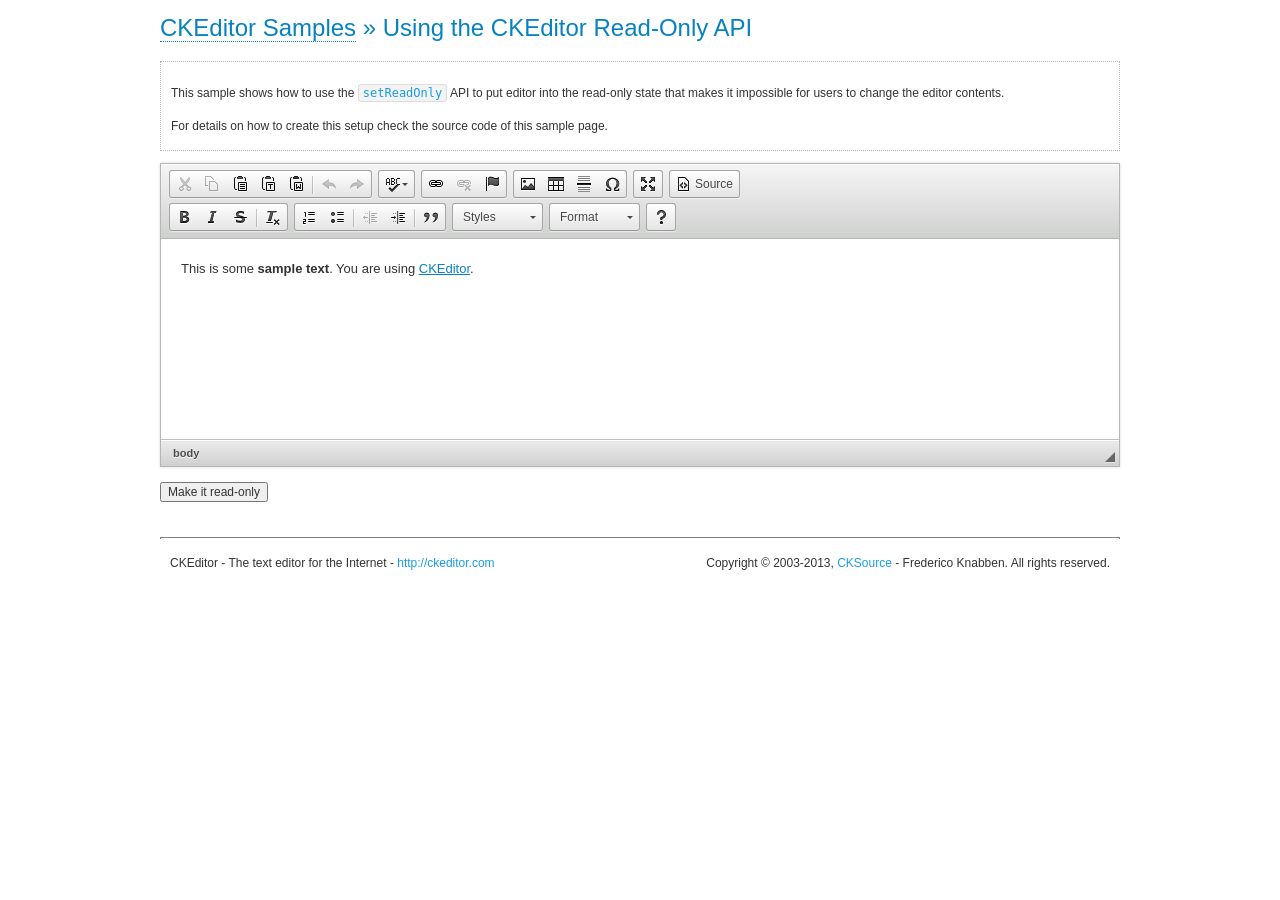
<file: libs/ckeditor/samples/readonly.html>
<!DOCTYPE html>
<!--
Copyright (c) 2003-2013, CKSource - Frederico Knabben. All rights reserved.
For licensing, see LICENSE.html or http://ckeditor.com/license
-->
<html>
<head>
	<title>Using the CKEditor Read-Only API &mdash; CKEditor Sample</title>
	<meta charset="utf-8">
	<script src="../ckeditor.js"></script>
	<link rel="stylesheet" href="sample.css">
	<script>

		var editor;

		// The instanceReady event is fired, when an instance of CKEditor has finished
		// its initialization.
		CKEDITOR.on( 'instanceReady', function( ev ) {
			editor = ev.editor;

			// Show this "on" button.
			document.getElementById( 'readOnlyOn' ).style.display = '';

			// Event fired when the readOnly property changes.
			editor.on( 'readOnly', function() {
				document.getElementById( 'readOnlyOn' ).style.display = this.readOnly ? 'none' : '';
				document.getElementById( 'readOnlyOff' ).style.display = this.readOnly ? '' : 'none';
			});
		});

		function toggleReadOnly( isReadOnly ) {
			// Change the read-only state of the editor.
			// http://docs.ckeditor.com/#!/api/CKEDITOR.editor-method-setReadOnly
			editor.setReadOnly( isReadOnly );
		}

	</script>
</head>
<body>
	<h1 class="samples">
		<a href="index.html">CKEditor Samples</a> &raquo; Using the CKEditor Read-Only API
	</h1>
	<div class="description">
		<p>
			This sample shows how to use the
			<code><a class="samples" href="http://docs.ckeditor.com/#!/api/CKEDITOR.editor-method-setReadOnly">setReadOnly</a></code>
			API to put editor into the read-only state that makes it impossible for users to change the editor contents.
		</p>
		<p>
			For details on how to create this setup check the source code of this sample page.
		</p>
	</div>
	<form action="sample_posteddata.php" method="post">
		<p>
			<textarea class="ckeditor" id="editor1" name="editor1" cols="100" rows="10">&lt;p&gt;This is some &lt;strong&gt;sample text&lt;/strong&gt;. You are using &lt;a href="http://ckeditor.com/"&gt;CKEditor&lt;/a&gt;.&lt;/p&gt;</textarea>
		</p>
		<p>
			<input id="readOnlyOn" onclick="toggleReadOnly();" type="button" value="Make it read-only" style="display:none">
			<input id="readOnlyOff" onclick="toggleReadOnly( false );" type="button" value="Make it editable again" style="display:none">
		</p>
	</form>
	<div id="footer">
		<hr>
		<p>
			CKEditor - The text editor for the Internet - <a class="samples" href="http://ckeditor.com/">http://ckeditor.com</a>
		</p>
		<p id="copy">
			Copyright &copy; 2003-2013, <a class="samples" href="http://cksource.com/">CKSource</a> - Frederico
			Knabben. All rights reserved.
		</p>
	</div>
</body>
</html>
</file>
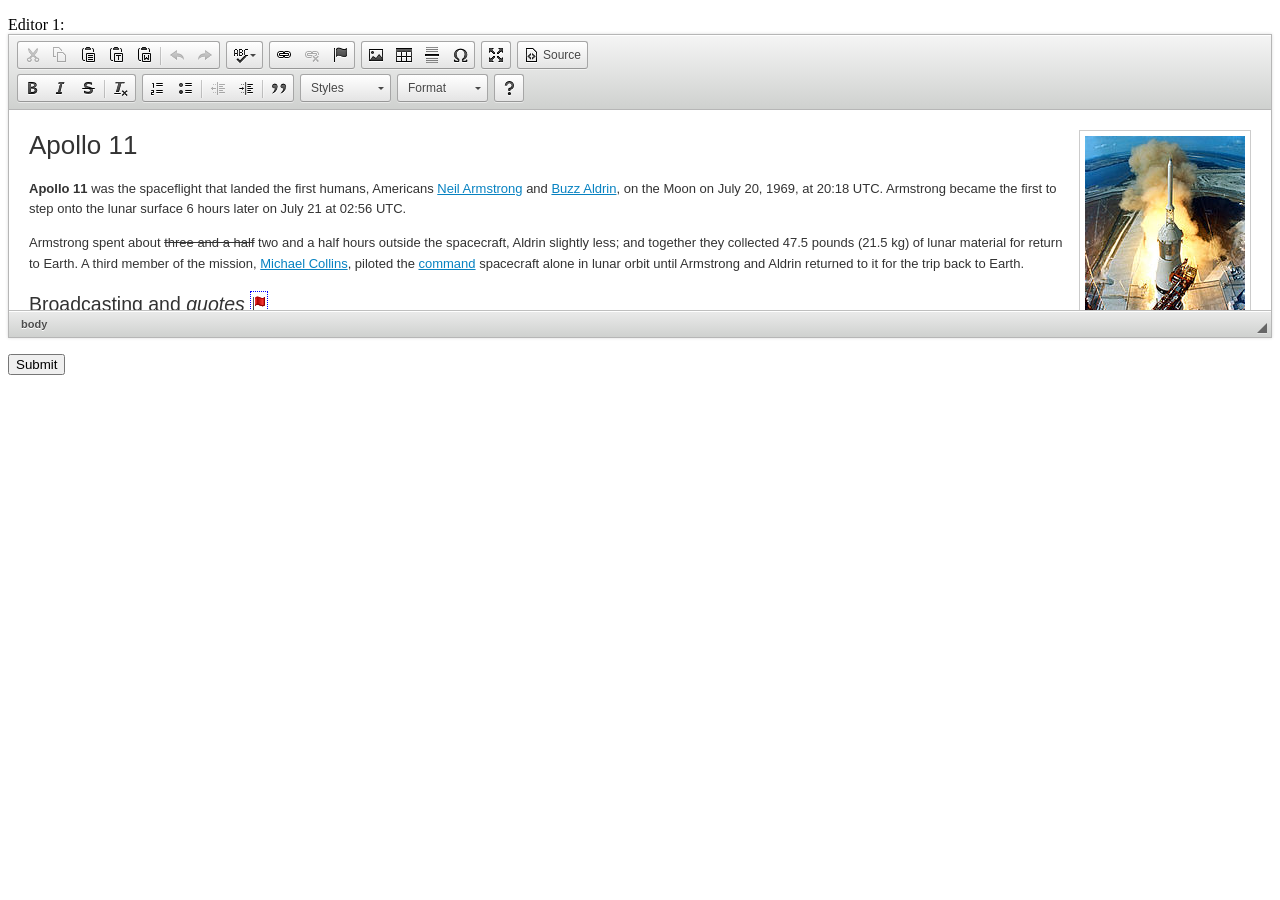
<file: libs/ckeditor/samples/replacebyclass.html>
<!DOCTYPE html>
<!--
Copyright (c) 2003-2013, CKSource - Frederico Knabben. All rights reserved.
For licensing, see LICENSE.html or http://ckeditor.com/license
-->
<html>
<head>
	<title>Replace Textareas by Class Name &mdash; CKEditor Sample</title>
	<meta charset="utf-8">
	<script src="../ckeditor.js"></script>
</head>
<body>
	<form action="sample_posteddata.php" method="post">
			<p>
			<label for="editor1">
				Editor 1:
			</label>
			<textarea class="ckeditor" cols="80" id="editor1" name="editor1" rows="10">
				&lt;h1&gt;&lt;img alt=&quot;Saturn V carrying Apollo 11&quot; class=&quot;right&quot; src=&quot;assets/sample.jpg&quot;/&gt; Apollo 11&lt;/h1&gt; &lt;p&gt;&lt;b&gt;Apollo 11&lt;/b&gt; was the spaceflight that landed the first humans, Americans &lt;a href=&quot;http://en.wikipedia.org/wiki/Neil_Armstrong&quot; title=&quot;Neil Armstrong&quot;&gt;Neil Armstrong&lt;/a&gt; and &lt;a href=&quot;http://en.wikipedia.org/wiki/Buzz_Aldrin&quot; title=&quot;Buzz Aldrin&quot;&gt;Buzz Aldrin&lt;/a&gt;, on the Moon on July 20, 1969, at 20:18 UTC. Armstrong became the first to step onto the lunar surface 6 hours later on July 21 at 02:56 UTC.&lt;/p&gt; &lt;p&gt;Armstrong spent about &lt;strike&gt;three and a half&lt;/strike&gt; two and a half hours outside the spacecraft, Aldrin slightly less; and together they collected 47.5 pounds (21.5&amp;nbsp;kg) of lunar material for return to Earth. A third member of the mission, &lt;a href=&quot;http://en.wikipedia.org/wiki/Michael_Collins_(astronaut)&quot; title=&quot;Michael Collins (astronaut)&quot;&gt;Michael Collins&lt;/a&gt;, piloted the &lt;a href=&quot;http://en.wikipedia.org/wiki/Apollo_Command/Service_Module&quot; title=&quot;Apollo Command/Service Module&quot;&gt;command&lt;/a&gt; spacecraft alone in lunar orbit until Armstrong and Aldrin returned to it for the trip back to Earth.&lt;/p&gt; &lt;h2&gt;Broadcasting and &lt;em&gt;quotes&lt;/em&gt; &lt;a id=&quot;quotes&quot; name=&quot;quotes&quot;&gt;&lt;/a&gt;&lt;/h2&gt; &lt;p&gt;Broadcast on live TV to a world-wide audience, Armstrong stepped onto the lunar surface and described the event as:&lt;/p&gt; &lt;blockquote&gt;&lt;p&gt;One small step for [a] man, one giant leap for mankind.&lt;/p&gt;&lt;/blockquote&gt; &lt;p&gt;Apollo 11 effectively ended the &lt;a href=&quot;http://en.wikipedia.org/wiki/Space_Race&quot; title=&quot;Space Race&quot;&gt;Space Race&lt;/a&gt; and fulfilled a national goal proposed in 1961 by the late U.S. President &lt;a href=&quot;http://en.wikipedia.org/wiki/John_F._Kennedy&quot; title=&quot;John F. Kennedy&quot;&gt;John F. Kennedy&lt;/a&gt; in a speech before the United States Congress:&lt;/p&gt; &lt;blockquote&gt;&lt;p&gt;[...] before this decade is out, of landing a man on the Moon and returning him safely to the Earth.&lt;/p&gt;&lt;/blockquote&gt; &lt;h2&gt;Technical details &lt;a id=&quot;tech-details&quot; name=&quot;tech-details&quot;&gt;&lt;/a&gt;&lt;/h2&gt; &lt;table align=&quot;right&quot; border=&quot;1&quot; bordercolor=&quot;#ccc&quot; cellpadding=&quot;5&quot; cellspacing=&quot;0&quot; style=&quot;border-collapse:collapse;margin:10px 0 10px 15px;&quot;&gt; &lt;caption&gt;&lt;strong&gt;Mission crew&lt;/strong&gt;&lt;/caption&gt; &lt;thead&gt; &lt;tr&gt; &lt;th scope=&quot;col&quot;&gt;Position&lt;/th&gt; &lt;th scope=&quot;col&quot;&gt;Astronaut&lt;/th&gt; &lt;/tr&gt; &lt;/thead&gt; &lt;tbody&gt; &lt;tr&gt; &lt;td&gt;Commander&lt;/td&gt; &lt;td&gt;Neil A. Armstrong&lt;/td&gt; &lt;/tr&gt; &lt;tr&gt; &lt;td&gt;Command Module Pilot&lt;/td&gt; &lt;td&gt;Michael Collins&lt;/td&gt; &lt;/tr&gt; &lt;tr&gt; &lt;td&gt;Lunar Module Pilot&lt;/td&gt; &lt;td&gt;Edwin &amp;quot;Buzz&amp;quot; E. Aldrin, Jr.&lt;/td&gt; &lt;/tr&gt; &lt;/tbody&gt; &lt;/table&gt; &lt;p&gt;Launched by a &lt;strong&gt;Saturn V&lt;/strong&gt; rocket from &lt;a href=&quot;http://en.wikipedia.org/wiki/Kennedy_Space_Center&quot; title=&quot;Kennedy Space Center&quot;&gt;Kennedy Space Center&lt;/a&gt; in Merritt Island, Florida on July 16, Apollo 11 was the fifth manned mission of &lt;a href=&quot;http://en.wikipedia.org/wiki/NASA&quot; title=&quot;NASA&quot;&gt;NASA&lt;/a&gt;&amp;#39;s Apollo program. The Apollo spacecraft had three parts:&lt;/p&gt; &lt;ol&gt; &lt;li&gt;&lt;strong&gt;Command Module&lt;/strong&gt; with a cabin for the three astronauts which was the only part which landed back on Earth&lt;/li&gt; &lt;li&gt;&lt;strong&gt;Service Module&lt;/strong&gt; which supported the Command Module with propulsion, electrical power, oxygen and water&lt;/li&gt; &lt;li&gt;&lt;strong&gt;Lunar Module&lt;/strong&gt; for landing on the Moon.&lt;/li&gt; &lt;/ol&gt; &lt;p&gt;After being sent to the Moon by the Saturn V&amp;#39;s upper stage, the astronauts separated the spacecraft from it and travelled for three days until they entered into lunar orbit. Armstrong and Aldrin then moved into the Lunar Module and landed in the &lt;a href=&quot;http://en.wikipedia.org/wiki/Mare_Tranquillitatis&quot; title=&quot;Mare Tranquillitatis&quot;&gt;Sea of Tranquility&lt;/a&gt;. They stayed a total of about 21 and a half hours on the lunar surface. After lifting off in the upper part of the Lunar Module and rejoining Collins in the Command Module, they returned to Earth and landed in the &lt;a href=&quot;http://en.wikipedia.org/wiki/Pacific_Ocean&quot; title=&quot;Pacific Ocean&quot;&gt;Pacific Ocean&lt;/a&gt; on July 24.&lt;/p&gt; &lt;hr/&gt; &lt;p style=&quot;text-align: right;&quot;&gt;&lt;small&gt;Source: &lt;a href=&quot;http://en.wikipedia.org/wiki/Apollo_11&quot;&gt;Wikipedia.org&lt;/a&gt;&lt;/small&gt;&lt;/p&gt;
			</textarea>
		</p>
		<p>
			<input type="submit" value="Submit">
		</p>
	</form>
	<div id="footer"></div>
</body>
</html>
</file>
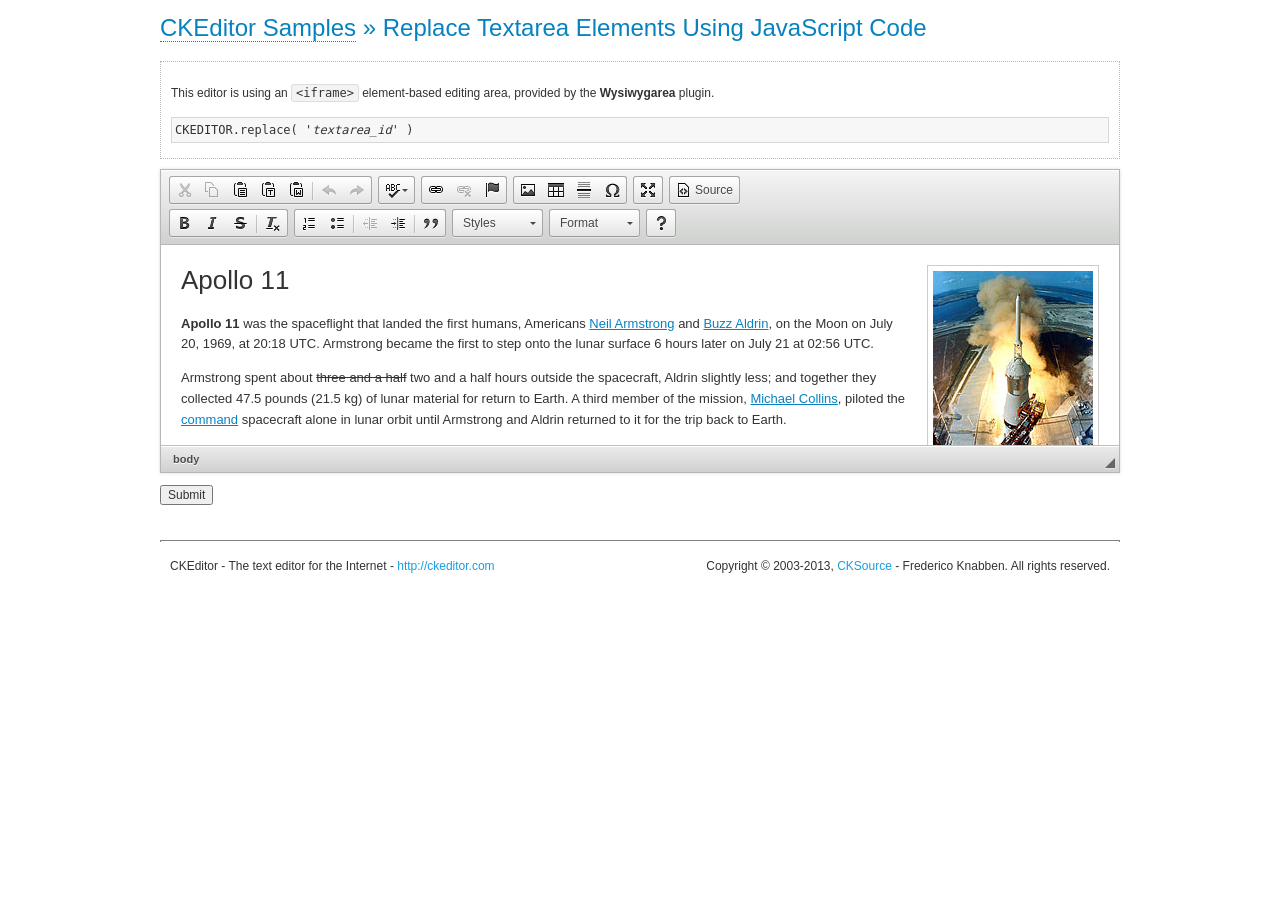
<file: libs/ckeditor/samples/replacebycode.html>
<!DOCTYPE html>
<!--
Copyright (c) 2003-2013, CKSource - Frederico Knabben. All rights reserved.
For licensing, see LICENSE.html or http://ckeditor.com/license
-->
<html>
<head>
	<title>Replace Textarea by Code &mdash; CKEditor Sample</title>
	<meta charset="utf-8">
	<script src="../ckeditor.js"></script>
	<link href="sample.css" rel="stylesheet">
</head>
<body>
	<h1 class="samples">
		<a href="index.html">CKEditor Samples</a> &raquo; Replace Textarea Elements Using JavaScript Code
	</h1>
	<form action="sample_posteddata.php" method="post">
		<div class="description">
			<p>
				This editor is using an <code>&lt;iframe&gt;</code> element-based editing area, provided by the <strong>Wysiwygarea</strong> plugin.
			</p>
<pre class="samples">
CKEDITOR.replace( '<em>textarea_id</em>' )
</pre>
		</div>
		<textarea cols="80" id="editor1" name="editor1" rows="10">
			&lt;h1&gt;&lt;img alt=&quot;Saturn V carrying Apollo 11&quot; class=&quot;right&quot; src=&quot;assets/sample.jpg&quot;/&gt; Apollo 11&lt;/h1&gt; &lt;p&gt;&lt;b&gt;Apollo 11&lt;/b&gt; was the spaceflight that landed the first humans, Americans &lt;a href=&quot;http://en.wikipedia.org/wiki/Neil_Armstrong&quot; title=&quot;Neil Armstrong&quot;&gt;Neil Armstrong&lt;/a&gt; and &lt;a href=&quot;http://en.wikipedia.org/wiki/Buzz_Aldrin&quot; title=&quot;Buzz Aldrin&quot;&gt;Buzz Aldrin&lt;/a&gt;, on the Moon on July 20, 1969, at 20:18 UTC. Armstrong became the first to step onto the lunar surface 6 hours later on July 21 at 02:56 UTC.&lt;/p&gt; &lt;p&gt;Armstrong spent about &lt;strike&gt;three and a half&lt;/strike&gt; two and a half hours outside the spacecraft, Aldrin slightly less; and together they collected 47.5 pounds (21.5&amp;nbsp;kg) of lunar material for return to Earth. A third member of the mission, &lt;a href=&quot;http://en.wikipedia.org/wiki/Michael_Collins_(astronaut)&quot; title=&quot;Michael Collins (astronaut)&quot;&gt;Michael Collins&lt;/a&gt;, piloted the &lt;a href=&quot;http://en.wikipedia.org/wiki/Apollo_Command/Service_Module&quot; title=&quot;Apollo Command/Service Module&quot;&gt;command&lt;/a&gt; spacecraft alone in lunar orbit until Armstrong and Aldrin returned to it for the trip back to Earth.&lt;/p&gt; &lt;h2&gt;Broadcasting and &lt;em&gt;quotes&lt;/em&gt; &lt;a id=&quot;quotes&quot; name=&quot;quotes&quot;&gt;&lt;/a&gt;&lt;/h2&gt; &lt;p&gt;Broadcast on live TV to a world-wide audience, Armstrong stepped onto the lunar surface and described the event as:&lt;/p&gt; &lt;blockquote&gt;&lt;p&gt;One small step for [a] man, one giant leap for mankind.&lt;/p&gt;&lt;/blockquote&gt; &lt;p&gt;Apollo 11 effectively ended the &lt;a href=&quot;http://en.wikipedia.org/wiki/Space_Race&quot; title=&quot;Space Race&quot;&gt;Space Race&lt;/a&gt; and fulfilled a national goal proposed in 1961 by the late U.S. President &lt;a href=&quot;http://en.wikipedia.org/wiki/John_F._Kennedy&quot; title=&quot;John F. Kennedy&quot;&gt;John F. Kennedy&lt;/a&gt; in a speech before the United States Congress:&lt;/p&gt; &lt;blockquote&gt;&lt;p&gt;[...] before this decade is out, of landing a man on the Moon and returning him safely to the Earth.&lt;/p&gt;&lt;/blockquote&gt; &lt;h2&gt;Technical details &lt;a id=&quot;tech-details&quot; name=&quot;tech-details&quot;&gt;&lt;/a&gt;&lt;/h2&gt; &lt;table align=&quot;right&quot; border=&quot;1&quot; bordercolor=&quot;#ccc&quot; cellpadding=&quot;5&quot; cellspacing=&quot;0&quot; style=&quot;border-collapse:collapse;margin:10px 0 10px 15px;&quot;&gt; &lt;caption&gt;&lt;strong&gt;Mission crew&lt;/strong&gt;&lt;/caption&gt; &lt;thead&gt; &lt;tr&gt; &lt;th scope=&quot;col&quot;&gt;Position&lt;/th&gt; &lt;th scope=&quot;col&quot;&gt;Astronaut&lt;/th&gt; &lt;/tr&gt; &lt;/thead&gt; &lt;tbody&gt; &lt;tr&gt; &lt;td&gt;Commander&lt;/td&gt; &lt;td&gt;Neil A. Armstrong&lt;/td&gt; &lt;/tr&gt; &lt;tr&gt; &lt;td&gt;Command Module Pilot&lt;/td&gt; &lt;td&gt;Michael Collins&lt;/td&gt; &lt;/tr&gt; &lt;tr&gt; &lt;td&gt;Lunar Module Pilot&lt;/td&gt; &lt;td&gt;Edwin &amp;quot;Buzz&amp;quot; E. Aldrin, Jr.&lt;/td&gt; &lt;/tr&gt; &lt;/tbody&gt; &lt;/table&gt; &lt;p&gt;Launched by a &lt;strong&gt;Saturn V&lt;/strong&gt; rocket from &lt;a href=&quot;http://en.wikipedia.org/wiki/Kennedy_Space_Center&quot; title=&quot;Kennedy Space Center&quot;&gt;Kennedy Space Center&lt;/a&gt; in Merritt Island, Florida on July 16, Apollo 11 was the fifth manned mission of &lt;a href=&quot;http://en.wikipedia.org/wiki/NASA&quot; title=&quot;NASA&quot;&gt;NASA&lt;/a&gt;&amp;#39;s Apollo program. The Apollo spacecraft had three parts:&lt;/p&gt; &lt;ol&gt; &lt;li&gt;&lt;strong&gt;Command Module&lt;/strong&gt; with a cabin for the three astronauts which was the only part which landed back on Earth&lt;/li&gt; &lt;li&gt;&lt;strong&gt;Service Module&lt;/strong&gt; which supported the Command Module with propulsion, electrical power, oxygen and water&lt;/li&gt; &lt;li&gt;&lt;strong&gt;Lunar Module&lt;/strong&gt; for landing on the Moon.&lt;/li&gt; &lt;/ol&gt; &lt;p&gt;After being sent to the Moon by the Saturn V&amp;#39;s upper stage, the astronauts separated the spacecraft from it and travelled for three days until they entered into lunar orbit. Armstrong and Aldrin then moved into the Lunar Module and landed in the &lt;a href=&quot;http://en.wikipedia.org/wiki/Mare_Tranquillitatis&quot; title=&quot;Mare Tranquillitatis&quot;&gt;Sea of Tranquility&lt;/a&gt;. They stayed a total of about 21 and a half hours on the lunar surface. After lifting off in the upper part of the Lunar Module and rejoining Collins in the Command Module, they returned to Earth and landed in the &lt;a href=&quot;http://en.wikipedia.org/wiki/Pacific_Ocean&quot; title=&quot;Pacific Ocean&quot;&gt;Pacific Ocean&lt;/a&gt; on July 24.&lt;/p&gt; &lt;hr/&gt; &lt;p style=&quot;text-align: right;&quot;&gt;&lt;small&gt;Source: &lt;a href=&quot;http://en.wikipedia.org/wiki/Apollo_11&quot;&gt;Wikipedia.org&lt;/a&gt;&lt;/small&gt;&lt;/p&gt;
		</textarea>
		<script>

			// This call can be placed at any point after the
			// <textarea>, or inside a <head><script> in a
			// window.onload event handler.

			// Replace the <textarea id="editor"> with an CKEditor
			// instance, using default configurations.

			CKEDITOR.replace( 'editor1' );

		</script>
		<p>
			<input type="submit" value="Submit">
		</p>
	</form>
	<div id="footer">
		<hr>
		<p>
			CKEditor - The text editor for the Internet - <a class="samples" href="http://ckeditor.com/">http://ckeditor.com</a>
		</p>
		<p id="copy">
			Copyright &copy; 2003-2013, <a class="samples" href="http://cksource.com/">CKSource</a> - Frederico
			Knabben. All rights reserved.
		</p>
	</div>
</body>
</html>
</file>
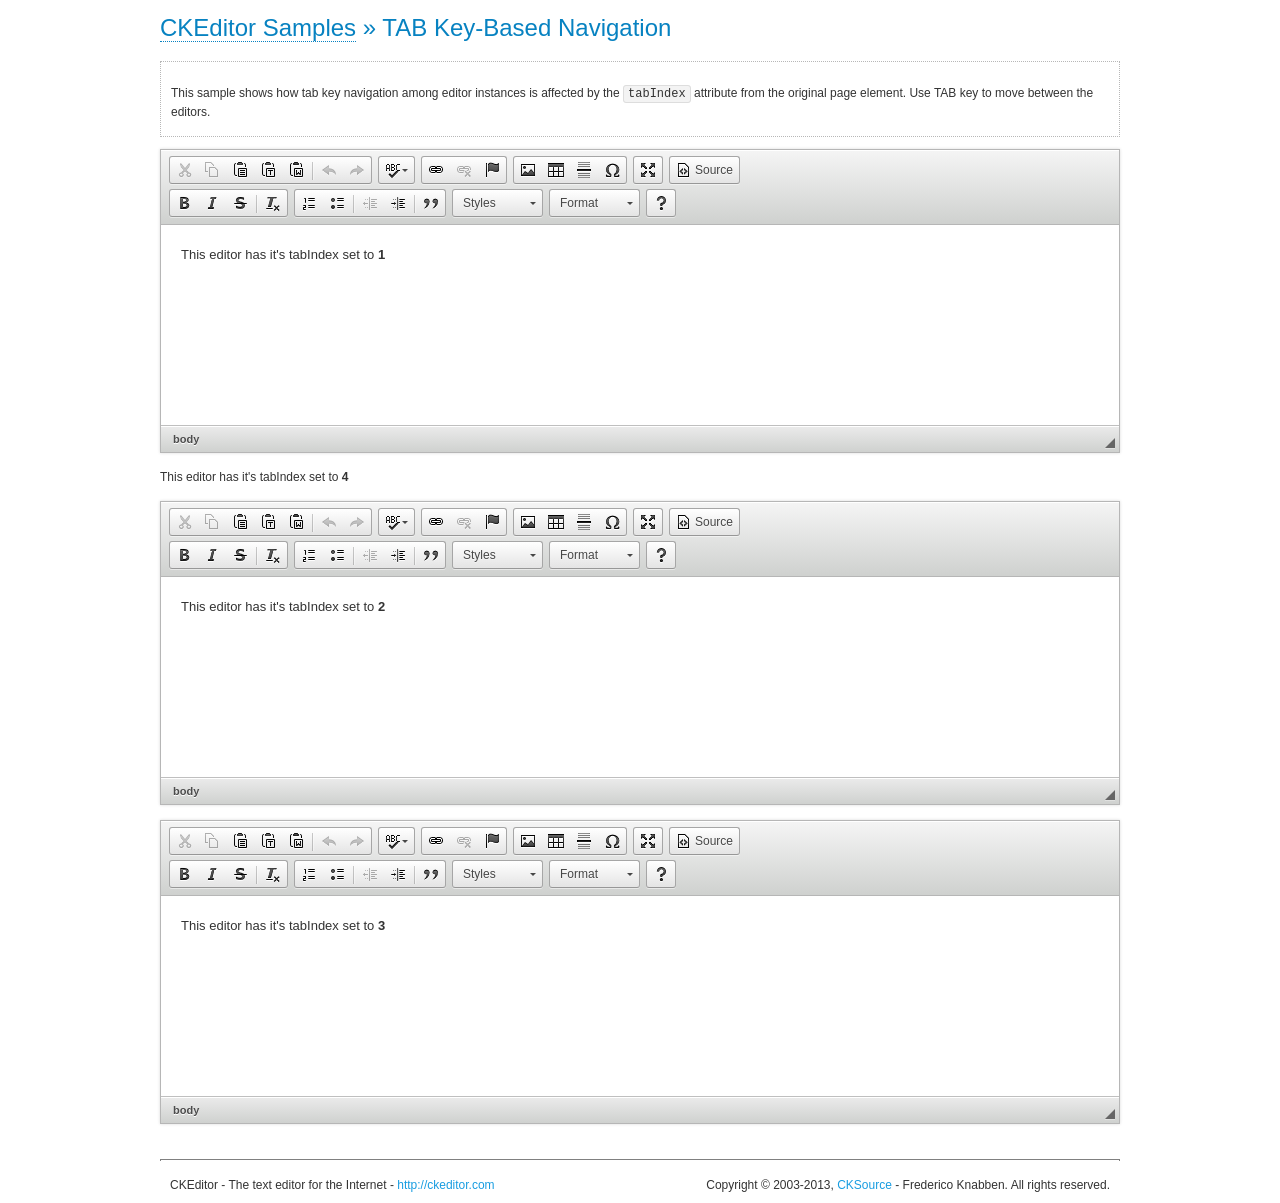
<file: libs/ckeditor/samples/tabindex.html>
<!DOCTYPE html>
<!--
Copyright (c) 2003-2013, CKSource - Frederico Knabben. All rights reserved.
For licensing, see LICENSE.html or http://ckeditor.com/license
-->
<html>
<head>
	<title>TAB Key-Based Navigation &mdash; CKEditor Sample</title>
	<meta charset="utf-8">
	<script src="../ckeditor.js"></script>
	<link href="sample.css" rel="stylesheet">
	<style>

		.cke_focused,
		.cke_editable.cke_focused
		{
			outline: 3px dotted blue !important;
			*border: 3px dotted blue !important;	/* For IE7 */
		}

	</style>
	<script>

		CKEDITOR.on( 'instanceReady', function( evt ) {
			var editor = evt.editor;
			editor.setData( 'This editor has it\'s tabIndex set to <strong>' + editor.tabIndex + '</strong>' );

			// Apply focus class name.
			editor.on( 'focus', function() {
				editor.container.addClass( 'cke_focused' );
			});
			editor.on( 'blur', function() {
				editor.container.removeClass( 'cke_focused' );
			});

			// Put startup focus on the first editor in tab order.
			if ( editor.tabIndex == 1 )
				editor.focus();
		});

	</script>
</head>
<body>
	<h1 class="samples">
		<a href="index.html">CKEditor Samples</a> &raquo; TAB Key-Based Navigation
	</h1>
	<div class="description">
		<p>
			This sample shows how tab key navigation among editor instances is
			affected by the <code>tabIndex</code> attribute from
			the original page element. Use TAB key to move between the editors.
		</p>
	</div>
	<p>
		<textarea class="ckeditor" cols="80" id="editor4" rows="10" tabindex="1"></textarea>
	</p>
	<div class="ckeditor" contenteditable="true" id="editor1" tabindex="4"></div>
	<p>
		<textarea class="ckeditor" cols="80" id="editor2" rows="10" tabindex="2"></textarea>
	</p>
	<p>
		<textarea class="ckeditor" cols="80" id="editor3" rows="10" tabindex="3"></textarea>
	</p>
	<div id="footer">
		<hr>
		<p>
			CKEditor - The text editor for the Internet - <a class="samples" href="http://ckeditor.com/">http://ckeditor.com</a>
		</p>
		<p id="copy">
			Copyright &copy; 2003-2013, <a class="samples" href="http://cksource.com/">CKSource</a> - Frederico
			Knabben. All rights reserved.
		</p>
	</div>
</body>
</html>
</file>
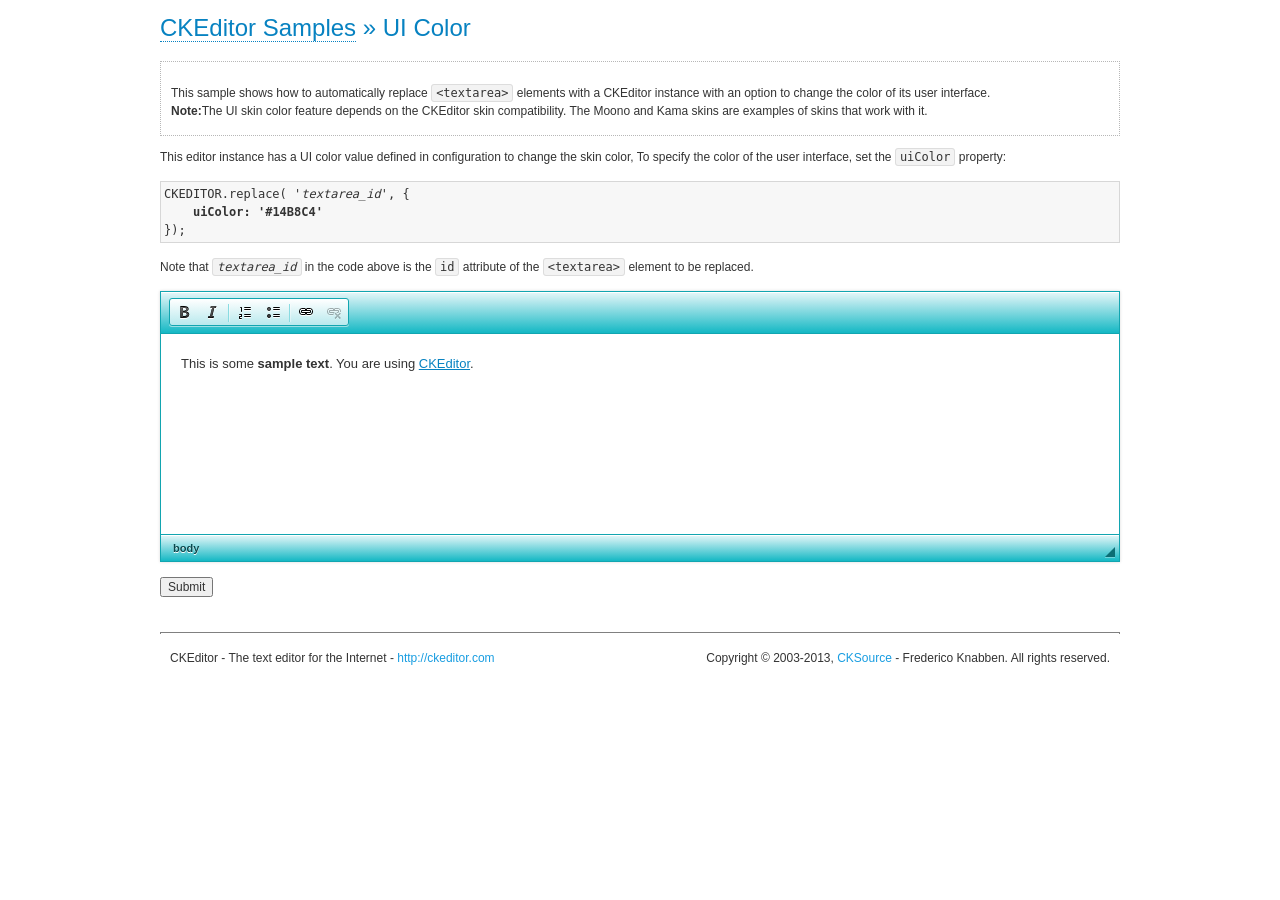
<file: libs/ckeditor/samples/uicolor.html>
<!DOCTYPE html>
<!--
Copyright (c) 2003-2013, CKSource - Frederico Knabben. All rights reserved.
For licensing, see LICENSE.html or http://ckeditor.com/license
-->
<html>
<head>
	<title>UI Color Picker &mdash; CKEditor Sample</title>
	<meta charset="utf-8">
	<script src="../ckeditor.js"></script>
	<link rel="stylesheet" href="sample.css">
</head>
<body>
	<h1 class="samples">
		<a href="index.html">CKEditor Samples</a> &raquo; UI Color
	</h1>
	<div class="description">
		<p>
			This sample shows how to automatically replace <code>&lt;textarea&gt;</code> elements
			with a CKEditor instance with an option to change the color of its user interface.<br>
			<strong>Note:</strong>The UI skin color feature depends on the CKEditor skin
			compatibility. The Moono and Kama skins are examples of skins that work with it.
		</p>
	</div>
	<form action="sample_posteddata.php" method="post">
	<p>
		This editor instance has a UI color value defined in configuration to change the skin color,
		To specify the color of the user interface, set the <code>uiColor</code> property:
	</p>
	<pre class="samples">
CKEDITOR.replace( '<em>textarea_id</em>', {
	<strong>uiColor: '#14B8C4'</strong>
});</pre>
	<p>
		Note that <code><em>textarea_id</em></code> in the code above is the <code>id</code> attribute of
		the <code>&lt;textarea&gt;</code> element to be replaced.
	</p>
	<p>
		<textarea cols="80" id="editor1" name="editor1" rows="10">&lt;p&gt;This is some &lt;strong&gt;sample text&lt;/strong&gt;. You are using &lt;a href="http://ckeditor.com/"&gt;CKEditor&lt;/a&gt;.&lt;/p&gt;</textarea>
		<script>

			// Replace the <textarea id="editor"> with an CKEditor
			// instance, using default configurations.
			CKEDITOR.replace( 'editor1', {
				uiColor: '#14B8C4',
				toolbar: [
					[ 'Bold', 'Italic', '-', 'NumberedList', 'BulletedList', '-', 'Link', 'Unlink' ],
					[ 'FontSize', 'TextColor', 'BGColor' ]
				]
			});

		</script>
	</p>
	<p>
		<input type="submit" value="Submit">
	</p>
	</form>
	<div id="footer">
		<hr>
		<p>
			CKEditor - The text editor for the Internet - <a class="samples" href="http://ckeditor.com/">http://ckeditor.com</a>
		</p>
		<p id="copy">
			Copyright &copy; 2003-2013, <a class="samples" href="http://cksource.com/">CKSource</a> - Frederico
			Knabben. All rights reserved.
		</p>
	</div>
</body>
</html>
</file>
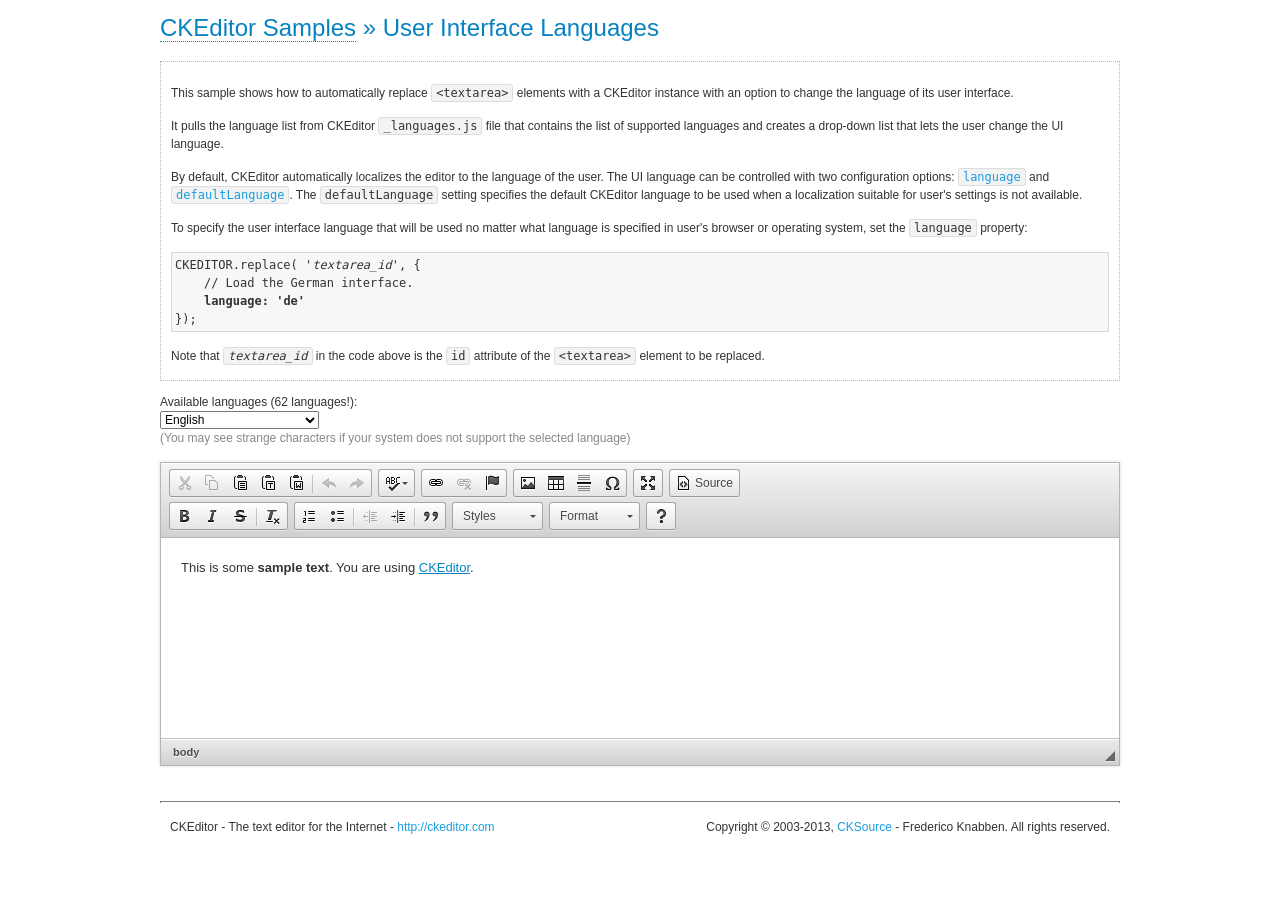
<file: libs/ckeditor/samples/uilanguages.html>
<!DOCTYPE html>
<!--
Copyright (c) 2003-2013, CKSource - Frederico Knabben. All rights reserved.
For licensing, see LICENSE.html or http://ckeditor.com/license
-->
<html>
<head>
	<title>User Interface Globalization &mdash; CKEditor Sample</title>
	<meta charset="utf-8">
	<script src="../ckeditor.js"></script>
	<script src="assets/uilanguages/languages.js"></script>
	<link rel="stylesheet" href="sample.css">
</head>
<body>
	<h1 class="samples">
		<a href="index.html">CKEditor Samples</a> &raquo; User Interface Languages
	</h1>
	<div class="description">
		<p>
			This sample shows how to automatically replace <code>&lt;textarea&gt;</code> elements
			with a CKEditor instance with an option to change the language of its user interface.
		</p>
		<p>
			It pulls the language list from CKEditor <code>_languages.js</code> file that contains the list of supported languages and creates
			a drop-down list that lets the user change the UI language.
		</p>
		<p>
			By default, CKEditor automatically localizes the editor to the language of the user.
			The UI language can be controlled with two configuration options:
			<code><a class="samples" href="http://docs.ckeditor.com/#!/api/CKEDITOR.config-cfg-language">language</a></code> and
			<code><a class="samples" href="http://docs.ckeditor.com/#!/api/CKEDITOR.config-cfg-defaultLanguage">
			defaultLanguage</a></code>. The <code>defaultLanguage</code> setting specifies the
			default CKEditor language to be used when a localization suitable for user's settings is not available.
		</p>
		<p>
			To specify the user interface language that will be used no matter what language is
			specified in user's browser or operating system, set the <code>language</code> property:
		</p>
<pre class="samples">
CKEDITOR.replace( '<em>textarea_id</em>', {
	// Load the German interface.
	<strong>language: 'de'</strong>
});</pre>
		<p>
			Note that <code><em>textarea_id</em></code> in the code above is the <code>id</code> attribute of
			the <code>&lt;textarea&gt;</code> element to be replaced.
		</p>
	</div>
	<form action="sample_posteddata.php" method="post">
		<p>
			Available languages (<span id="count"> </span> languages!):<br>
			<script>

				document.write( '<select disabled="disabled" id="languages" onchange="createEditor( this.value );">' );

				// Get the language list from the _languages.js file.
				for ( var i = 0 ; i < window.CKEDITOR_LANGS.length ; i++ ) {
					document.write(
						'<option value="' + window.CKEDITOR_LANGS[i].code + '">' +
							window.CKEDITOR_LANGS[i].name +
						'</option>' );
				}

				document.write( '</select>' );

			</script>
			<br>
			<span style="color: #888888">
				(You may see strange characters if your system does not support the selected language)
			</span>
		</p>
		<p>
			<textarea cols="80" id="editor1" name="editor1" rows="10">&lt;p&gt;This is some &lt;strong&gt;sample text&lt;/strong&gt;. You are using &lt;a href="http://ckeditor.com/"&gt;CKEditor&lt;/a&gt;.&lt;/p&gt;</textarea>
			<script>

				// Set the number of languages.
				document.getElementById( 'count' ).innerHTML = window.CKEDITOR_LANGS.length;

				var editor;

				function createEditor( languageCode ) {
					if ( editor )
						editor.destroy();

					// Replace the <textarea id="editor"> with an CKEditor
					// instance, using default configurations.
					editor = CKEDITOR.replace( 'editor1', {
						language: languageCode,

						on: {
							instanceReady: function() {
								// Wait for the editor to be ready to set
								// the language combo.
								var languages = document.getElementById( 'languages' );
								languages.value = this.langCode;
								languages.disabled = false;
							}
						}
					});
				}

				// At page startup, load the default language:
				createEditor( '' );

			</script>
		</p>
	</form>
	<div id="footer">
		<hr>
		<p>
			CKEditor - The text editor for the Internet - <a class="samples" href="http://ckeditor.com/">http://ckeditor.com</a>
		</p>
		<p id="copy">
			Copyright &copy; 2003-2013, <a class="samples" href="http://cksource.com/">CKSource</a> - Frederico
			Knabben. All rights reserved.
		</p>
	</div>
</body>
</html>
</file>
<file: libs/ckeditor/samples/sample.css>
/*
Copyright (c) 2003-2013, CKSource - Frederico Knabben. All rights reserved.
For licensing, see LICENSE.html or http://ckeditor.com/license
*/

html, body, h1, h2, h3, h4, h5, h6, div, span, blockquote, p, address, form, fieldset, img, ul, ol, dl, dt, dd, li, hr, table, td, th, strong, em, sup, sub, dfn, ins, del, q, cite, var, samp, code, kbd, tt, pre
{
	line-height: 1.5em;
}

body
{
	padding: 10px 30px;
}

input, textarea, select, option, optgroup, button, td, th
{
	font-size: 100%;
}

pre, code, kbd, samp, tt
{
	font-family: monospace,monospace;
	font-size: 1em;
}

body {
    width: 960px;
    margin: 0 auto;
}

code
{
	background: #f3f3f3;
	border: 1px solid #ddd;
	padding: 1px 4px;

	-moz-border-radius: 3px;
	-webkit-border-radius: 3px;
	border-radius: 3px;
}

.new
{
	background: #FF7E00;
	border: 1px solid #DA8028;
	color: #fff;
	font-size: 10px;
	font-weight: bold;
	padding: 1px 4px;
	text-shadow: 0 1px 0 #C97626;
	text-transform: uppercase;
	margin: 0 0 0 3px;

	-moz-border-radius: 3px;
	-webkit-border-radius: 3px;
	border-radius: 3px;

	-moz-box-shadow: 0 2px 3px 0 #FFA54E inset;
	-webkit-box-shadow: 0 2px 3px 0 #FFA54E inset;
	box-shadow: 0 2px 3px 0 #FFA54E inset;
}

h1.samples
{
	color: #0782C1;
	font-size: 200%;
	font-weight: normal;
	margin: 0;
	padding: 0;
}

h1.samples a
{
	color: #0782C1;
	text-decoration: none;
	border-bottom: 1px dotted #0782C1;
}

.samples a:hover
{
	border-bottom: 1px dotted #0782C1;
}

h2.samples
{
	color: #000000;
	font-size: 130%;
	margin: 15px 0 0 0;
	padding: 0;
}

p, blockquote, address, form, pre, dl, h1.samples, h2.samples
{
	margin-bottom: 15px;
}

ul.samples
{
	margin-bottom: 15px;
}

.clear
{
	clear: both;
}

fieldset
{
	margin: 0;
	padding: 10px;
}

body, input, textarea
{
	color: #333333;
	font-family: Arial, Helvetica, sans-serif;
}

body
{
	font-size: 75%;
}

a.samples
{
	color: #189DE1;
	text-decoration: none;
}

form
{
	margin: 0;
	padding: 0;
}

pre.samples
{
	background-color: #F7F7F7;
	border: 1px solid #D7D7D7;
	overflow: auto;
	padding: 0.25em;
	white-space: pre-wrap; /* CSS 2.1 */
	word-wrap: break-word; /* IE7 */
	-moz-tab-size: 4;
	-o-tab-size: 4;
	-webkit-tab-size: 4;
	tab-size: 4;
}

#footer
{
	clear: both;
	padding-top: 10px;
}

#footer hr
{
	margin: 10px 0 15px 0;
	height: 1px;
	border: solid 1px gray;
	border-bottom: none;
}

#footer p
{
	margin: 0 10px 10px 10px;
	float: left;
}

#footer #copy
{
	float: right;
}

#outputSample
{
	width: 100%;
	table-layout: fixed;
}

#outputSample thead th
{
	color: #dddddd;
	background-color: #999999;
	padding: 4px;
	white-space: nowrap;
}

#outputSample tbody th
{
	vertical-align: top;
	text-align: left;
}

#outputSample pre
{
	margin: 0;
	padding: 0;
}

.description
{
	border: 1px dotted #B7B7B7;
	margin-bottom: 10px;
	padding: 10px 10px 0;
	overflow: hidden;
}

label
{
	display: block;
	margin-bottom: 6px;
}

/**
 *	CKEditor editables are automatically set with the "cke_editable" class
 *	plus cke_editable_(inline|themed) depending on the editor type.
 */

/* Style a bit the inline editables. */
.cke_editable.cke_editable_inline
{
	cursor: pointer;
}

/* Once an editable element gets focused, the "cke_focus" class is
   added to it, so we can style it differently. */
.cke_editable.cke_editable_inline.cke_focus
{
	box-shadow: inset 0px 0px 20px 3px #ddd, inset 0 0 1px #000;
	outline: none;
	background: #eee;
	cursor: text;
}

/* Avoid pre-formatted overflows inline editable. */
.cke_editable_inline pre
{
	white-space: pre-wrap;
	word-wrap: break-word;
}

/**
 *	Samples index styles.
 */

.twoColumns,
.twoColumnsLeft,
.twoColumnsRight
{
	overflow: hidden;
}

.twoColumnsLeft,
.twoColumnsRight
{
	width: 45%;
}

.twoColumnsLeft
{
	float: left;
}

.twoColumnsRight
{
	float: right;
}

dl.samples
{
	padding: 0 0 0 40px;
}
dl.samples > dt
{
	display: list-item;
	list-style-type: disc;
	list-style-position: outside;
	margin: 0 0 3px;
}
dl.samples > dd
{
	margin: 0 0 3px;
}
.warning
{
    color: #ff0000;
	background-color: #FFCCBA;
    border: 2px dotted #ff0000;
	padding: 15px 10px;
	margin: 10px 0;
}

/* Used on inline samples */

blockquote
{
	font-style: italic;
	font-family: Georgia, Times, "Times New Roman", serif;
	padding: 2px 0;
	border-style: solid;
	border-color: #ccc;
	border-width: 0;
}

.cke_contents_ltr blockquote
{
	padding-left: 20px;
	padding-right: 8px;
	border-left-width: 5px;
}

.cke_contents_rtl blockquote
{
	padding-left: 8px;
	padding-right: 20px;
	border-right-width: 5px;
}

img.right {
    border: 1px solid #ccc;
    float: right;
    margin-left: 15px;
    padding: 5px;
}

img.left {
    border: 1px solid #ccc;
    float: left;
    margin-right: 15px;
    padding: 5px;
}
</file>
